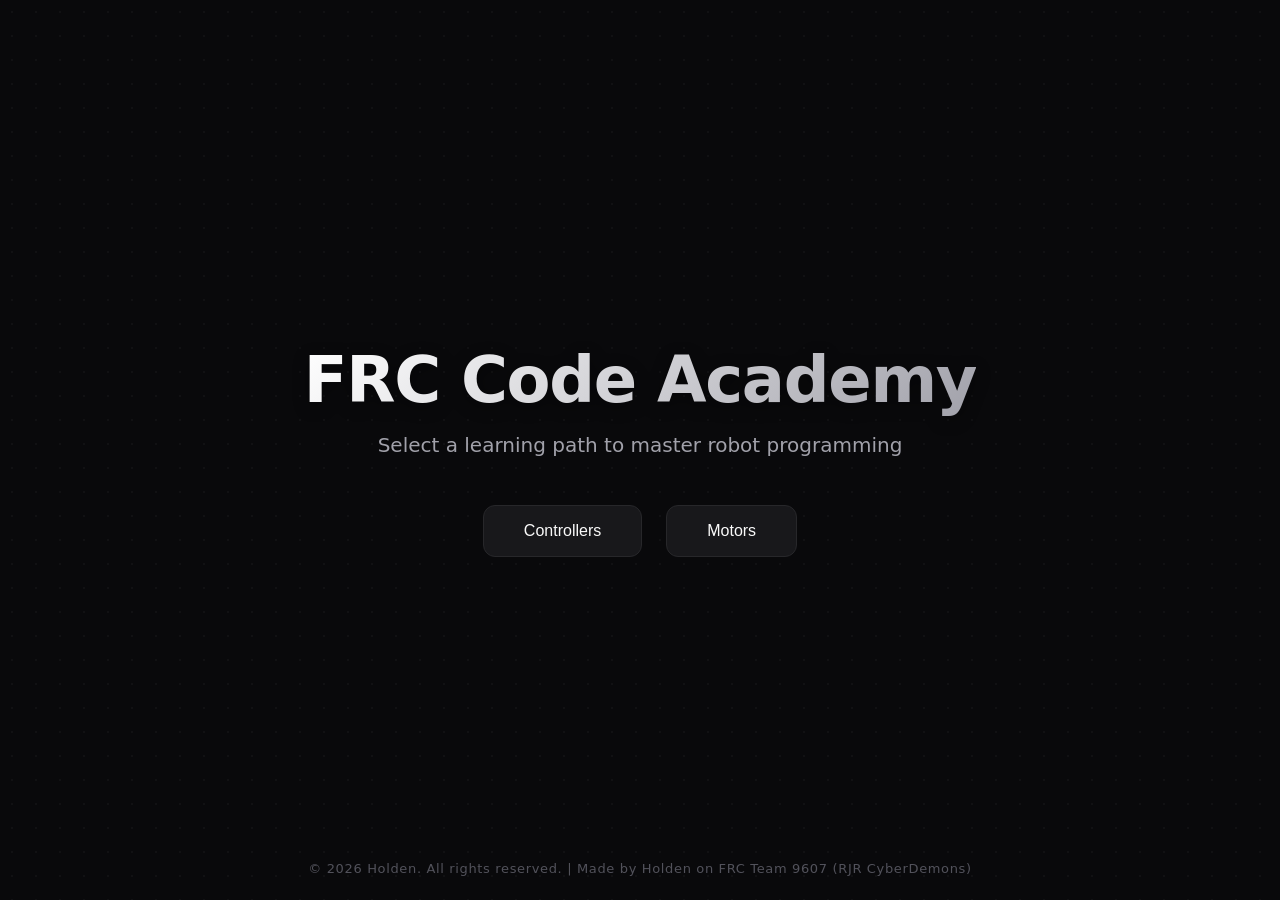
<file: docs/index.html>
<!DOCTYPE html>
<html lang="en">
<head>
    <meta charset="UTF-8">
    <meta name="viewport" content="width=device-width, initial-scale=1.0">
    <title>FRC Code Academy</title>
    <style>
        :root {
            --bg-main: #09090b;
            --bg-panel: #18181b;
            --bg-editor: #000000;
            --border-color: #27272a;
            --border-hover: #3f3f46;
            --accent-primary: #3b82f6;
            --accent-primary-hover: #2563eb;
            --accent-secondary: #eab308;
            --text-primary: #fafafa;
            --text-secondary: #a1a1aa;
            --text-code: #e4e4e7;
            --success: #22c55e;
            --error: #ef4444;
            --radius-lg: 16px;
            --radius-md: 12px;
            --radius-sm: 8px;
            --shadow-glow: 0 0 20px rgba(59, 130, 246, 0.15);
            --shadow-panel: 0 10px 15px -3px rgba(0, 0, 0, 0.5), 0 4px 6px -4px rgba(0, 0, 0, 0.5);
            --transition-fast: 0.15s ease-in-out;
            --transition-bounce: 0.4s cubic-bezier(0.175, 0.885, 0.32, 1.275);
        }

        * {
            margin: 0;
            padding: 0;
            box-sizing: border-box;
        }

        body {
            font-family: "Inter", "Segoe UI", system-ui, -apple-system, sans-serif;
            background: var(--bg-main);
            color: var(--text-primary);
            height: 100vh;
            overflow: hidden;
            position: relative;
            background-image: radial-gradient(circle at center, rgba(255,255,255,0.03) 1px, transparent 1px);
            background-size: 24px 24px;
        }

        ::-webkit-scrollbar {
            width: 8px;
            height: 8px;
        }
        ::-webkit-scrollbar-track {
            background: transparent;
        }
        ::-webkit-scrollbar-thumb {
            background: #3f3f46;
            border-radius: 10px;
        }
        ::-webkit-scrollbar-thumb:hover {
            background: #52525b;
        }

        h1, h2, h3 {
            letter-spacing: -0.02em;
        }

        .btn {
            background: var(--bg-panel);
            color: var(--text-primary);
            border: 1px solid var(--border-color);
            border-radius: var(--radius-sm);
            padding: 12px 24px;
            font-size: 14px;
            font-weight: 500;
            cursor: pointer;
            transition: all var(--transition-fast);
            display: inline-flex;
            align-items: center;
            justify-content: center;
            gap: 8px;
        }

        .btn:hover:not(:disabled) {
            background: #27272a;
            border-color: var(--border-hover);
            transform: translateY(-1px);
            box-shadow: 0 4px 12px rgba(0,0,0,0.2);
        }

        .btn:active:not(:disabled) {
            transform: translateY(0);
        }

        .btn:disabled {
            opacity: 0.4;
            cursor: not-allowed;
        }

        #checkBtn, #doItMyselfBtn, #startControllerBtn, #neoBtn, #krakenBtn, #cimBtn, #guidedModeBtn, #unguidedModeBtn, #guidedNextBtn {
            background: var(--accent-primary);
            color: white;
            border: none;
            font-weight: 600;
        }
        #checkBtn:hover:not(:disabled), #doItMyselfBtn:hover:not(:disabled), 
        #startControllerBtn:hover, #neoBtn:hover, #krakenBtn:hover, #cimBtn:hover,
        #guidedModeBtn:hover, #unguidedModeBtn:hover, #guidedNextBtn:hover {
            background: var(--accent-primary-hover);
            box-shadow: var(--shadow-glow);
        }

        .menu-view {
            display: flex;
            flex-direction: column;
            align-items: center;
            justify-content: center;
            height: 100%;
            width: 100%;
            text-align: center;
            animation: fadeIn 0.5s ease-out;
        }

        .menu-view h1 {
            font-size: 64px;
            font-weight: 800;
            background: linear-gradient(135deg, #ffffff 0%, #a1a1aa 100%);
            -webkit-background-clip: text;
            -webkit-text-fill-color: transparent;
            margin-bottom: 16px;
            filter: drop-shadow(0 4px 8px rgba(0,0,0,0.4));
        }

        .menu-view p {
            font-size: 20px;
            margin-bottom: 48px;
            color: var(--text-secondary);
            font-weight: 400;
        }

        .menu-buttons {
            display: flex;
            gap: 24px;
        }

        .menu-buttons .btn {
            font-size: 16px;
            padding: 16px 40px;
            border-radius: var(--radius-md);
            background: var(--bg-panel);
            border: 1px solid var(--border-color);
        }

        .menu-buttons .btn:hover {
            border-color: var(--accent-primary);
            color: var(--accent-primary);
        }

        .footer-credits {
            position: absolute;
            bottom: 24px;
            width: 100%;
            text-align: center;
            color: #52525b;
            font-size: 13px;
            pointer-events: none;
            letter-spacing: 0.05em;
        }

        .teaching-view {
            display: none;
            flex-direction: column;
            height: 100%;
            width: 100%;
            animation: fadeIn 0.3s ease-out;
        }

        .top-bar {
            display: flex;
            justify-content: space-between;
            align-items: center;
            padding: 16px 24px;
            background: rgba(24, 24, 27, 0.7);
            backdrop-filter: blur(12px);
            border-bottom: 1px solid var(--border-color);
            z-index: 10;
        }

        .main-split {
            display: flex;
            flex: 1;
            gap: 20px;
            padding: 20px;
            overflow: hidden;
            max-width: 1600px;
            margin: 0 auto;
            width: 100%;
        }

        .editor-panel, .instructions-panel {
            background: var(--bg-panel);
            border-radius: var(--radius-lg);
            border: 1px solid var(--border-color);
            display: flex;
            flex-direction: column;
            overflow: hidden;
            box-shadow: var(--shadow-panel);
            position: relative;
        }

        .editor-panel { flex: 6.5; }
        .instructions-panel { flex: 3.5; }

        .panel-header {
            padding: 16px 20px;
            background: rgba(255, 255, 255, 0.02);
            border-bottom: 1px solid var(--border-color);
            font-weight: 600;
            color: var(--text-primary);
            font-size: 14px;
            display: flex;
            align-items: center;
            gap: 8px;
        }

        .panel-header::before {
            content: "";
            display: block;
            width: 8px;
            height: 8px;
            border-radius: 50%;
            background: var(--accent-secondary);
        }

        textarea {
            flex: 1;
            background: var(--bg-editor);
            color: var(--text-code);
            font-family: "JetBrains Mono", "Fira Code", "Consolas", monospace;
            font-size: 15px;
            line-height: 1.6;
            padding: 20px;
            border: none;
            resize: none;
            outline: none;
            transition: background 0.3s;
        }
        
        textarea:focus {
            background: #050505;
        }

        .guided-popup {
            position: absolute;
            bottom: 60px;
            right: 20px;
            width: 360px;
            max-width: calc(100% - 40px);
            background: var(--bg-panel);
            border: 1px solid var(--accent-primary);
            border-radius: var(--radius-md);
            padding: 16px;
            box-shadow: var(--shadow-glow);
            z-index: 100;
            display: none;
            flex-direction: column;
            gap: 12px;
            animation: slideUp 0.3s ease-out;
        }

        .guided-header {
            font-weight: 600;
            color: var(--accent-primary);
            font-size: 14px;
            display: flex;
            justify-content: space-between;
            align-items: center;
        }

        .guided-text {
            color: var(--text-primary);
            font-size: 14px;
            line-height: 1.5;
            overflow-wrap: break-word;
            word-break: break-word;
        }

        .guided-text span {
            display: block;
            width: 100%;
            font-family: "JetBrains Mono", monospace !important;
            background: rgba(0, 0, 0, 0.3);
            padding: 8px 12px;
            border-radius: var(--radius-sm);
            margin-top: 8px;
            border: 1px solid var(--border-color);
            white-space: pre-wrap;
            word-break: break-all;
        }

        .editor-actions {
            padding: 12px 20px;
            text-align: right;
            background: var(--bg-panel);
            border-top: 1px solid var(--border-color);
            z-index: 10;
        }

        .instructions-area {
            flex: 1;
            padding: 24px;
            overflow-y: auto;
            background: var(--bg-panel);
            font-size: 15px;
            line-height: 1.7;
            color: var(--text-secondary);
            display: flex;
            flex-direction: column;
        }

        .instructions-area h2 {
            color: var(--text-primary);
            margin-bottom: 8px;
        }

        .button-group {
            padding: 20px;
            display: none;
            flex-direction: column;
            gap: 12px;
            background: rgba(0,0,0,0.2);
            border-top: 1px solid var(--border-color);
        }

        .button-group .btn {
            padding: 14px;
            font-size: 15px;
        }

        .feedback {
            padding: 12px 20px;
            color: var(--accent-secondary);
            background: var(--bg-panel);
            border-top: 1px solid var(--border-color);
            font-size: 13px;
            font-weight: 500;
            text-align: center;
        }

        .modal {
            display: none;
            position: fixed;
            top: 0; left: 0;
            width: 100%; height: 100%;
            background: rgba(0,0,0,0.6);
            backdrop-filter: blur(8px);
            justify-content: center;
            align-items: center;
            z-index: 1000;
            animation: fadeIn 0.2s ease-out;
        }

        .modal-content {
            background: var(--bg-panel);
            border: 1px solid var(--border-color);
            border-radius: var(--radius-lg);
            width: 1000px;
            max-width: 95vw;
            max-height: 85vh;
            display: flex;
            flex-direction: column;
            box-shadow: 0 25px 50px -12px rgba(0, 0, 0, 0.7);
            overflow: hidden;
            animation: slideUp 0.3s var(--transition-bounce);
        }

        .modal-header {
            padding: 24px;
            background: rgba(255,255,255,0.02);
            border-bottom: 1px solid var(--border-color);
            display: flex;
            flex-direction: column;
            position: relative;
        }

        .modal-header .title {
            color: var(--text-primary);
            font-weight: 700;
            font-size: 20px;
        }

        .modal-header .subtitle {
            color: var(--text-secondary);
            font-size: 14px;
            margin-top: 6px;
        }

        .close-btn {
            position: absolute;
            top: 24px;
            right: 24px;
            background: none;
            border: none;
            color: var(--text-secondary);
            font-size: 24px;
            cursor: pointer;
            line-height: 1;
            transition: color 0.2s;
        }

        .close-btn:hover {
            color: var(--error);
        }

        .modal-split {
            display: flex;
            flex-direction: row;
            flex: 1;
            overflow: hidden;
        }

        .modal-left-col {
            flex: 7;
            display: flex;
            flex-direction: column;
            overflow: hidden;
            background: var(--bg-editor);
        }

        .modal-code-area {
            flex: 1;
            padding: 24px;
            font-family: "JetBrains Mono", "Fira Code", "Consolas", monospace;
            font-size: 14px;
            line-height: 1.7;
            overflow-y: auto;
            white-space: pre-wrap;
            color: var(--text-code);
        }

        .modal-review-panel {
            flex: 3;
            padding: 24px;
            display: flex;
            flex-direction: column;
            border-left: 1px solid var(--border-color);
            background: var(--bg-panel);
        }

        .review-title {
            color: var(--text-primary);
            font-size: 16px;
            font-weight: 600;
            margin-bottom: 24px;
        }

        .color-key-label {
            font-weight: 600;
            color: var(--text-secondary);
            margin-bottom: 16px;
            font-size: 13px;
            text-transform: uppercase;
            letter-spacing: 0.05em;
        }

        .color-key-item {
            margin-bottom: 12px;
            font-size: 14px;
            color: var(--text-primary);
            display: flex;
            align-items: center;
            background: rgba(255,255,255,0.03);
            padding: 8px 12px;
            border-radius: var(--radius-sm);
            border: 1px solid rgba(255,255,255,0.05);
        }

        .color-icon {
            display: inline-block;
            width: 20px;
            text-align: center;
            margin-right: 12px;
            font-weight: bold;
            font-size: 16px;
        }

        .hl-green { color: var(--success); }
        .hl-red { color: var(--error); }
        .hl-blue { color: var(--text-secondary); font-style: italic; }

        .success-box {
            display: none;
            margin: 0;
            padding: 20px;
            background: rgba(34, 197, 94, 0.1);
            border-top: 1px solid rgba(34, 197, 94, 0.2);
            text-align: center;
        }

        .success-box.active {
            display: block;
            animation: slideUp 0.3s ease;
        }

        .api-container {
            display: flex;
            flex-direction: column;
            gap: 20px;
            padding: 4px;
        }

        .api-tabs {
            display: flex;
            gap: 8px;
            border-bottom: 1px solid var(--border-color);
            padding-bottom: 12px;
        }

        .api-tab-btn {
            background: transparent;
            border: none;
            color: var(--text-secondary);
            font-size: 14px;
            font-weight: 600;
            padding: 8px 16px;
            cursor: pointer;
            border-radius: var(--radius-sm);
            transition: all var(--transition-fast);
        }

        .api-tab-btn:hover {
            color: var(--text-primary);
            background: rgba(255, 255, 255, 0.04);
        }

        .api-tab-btn.active {
            color: var(--accent-primary);
            background: rgba(59, 130, 246, 0.1);
        }

        .api-panel {
            display: none;
            flex-direction: column;
            gap: 16px;
            animation: fadeIn 0.25s ease-out;
        }

        .api-panel.active {
            display: flex;
        }

        .api-card {
            background: rgba(255, 255, 255, 0.02);
            border: 1px solid var(--border-color);
            border-radius: var(--radius-md);
            padding: 16px;
            transition: border-color var(--transition-fast);
        }

        .api-card:hover {
            border-color: #333338;
        }

        .api-card-title {
            display: flex;
            align-items: center;
            justify-content: space-between;
            margin-bottom: 12px;
        }

        .api-namespace {
            font-family: "JetBrains Mono", monospace;
            font-size: 15px;
            font-weight: 700;
            color: var(--text-primary);
        }

        .api-badge {
            font-size: 11px;
            font-weight: 700;
            text-transform: uppercase;
            letter-spacing: 0.05em;
            padding: 4px 8px;
            border-radius: 4px;
        }

        .badge-core { background: rgba(59, 130, 246, 0.15); color: #60a5fa; }
        .badge-rev { background: rgba(234, 179, 8, 0.15); color: #facc15; }
        .badge-ctre { background: rgba(168, 85, 247, 0.15); color: #c084fc; }
        .badge-misc { background: rgba(14, 165, 233, 0.15); color: #38bdf8; }

        .api-class-list {
            display: flex;
            flex-direction: column;
            gap: 8px;
            list-style: none;
        }

        .api-class-item {
            display: flex;
            align-items: baseline;
            gap: 12px;
            font-size: 14px;
        }

        .api-class-name {
            font-family: "JetBrains Mono", monospace;
            color: var(--accent-primary);
            background: rgba(59, 130, 246, 0.06);
            padding: 2px 6px;
            border-radius: 4px;
            font-size: 13px;
            font-weight: 500;
            white-space: nowrap;
        }

        .api-class-desc {
            color: var(--text-secondary);
            line-height: 1.4;
        }

        @keyframes fadeIn {
            from { opacity: 0; }
            to { opacity: 1; }
        }
        
        @keyframes slideUp {
            from { opacity: 0; transform: translateY(20px); }
            to { opacity: 1; transform: translateY(0); }
        }
    </style>
</head>
<body>
<div id="mainMenu" class="menu-view">
    <h1>FRC Code Academy</h1>
    <p>Select a learning path to master robot programming</p>
    <div class="menu-buttons">
        <button id="menuControllersBtn" class="btn">Controllers</button>
        <button id="menuMotorsBtn" class="btn">Motors</button>
    </div>
    <div class="footer-credits">
        &copy; 2026 Holden. All rights reserved. | Made by Holden on FRC Team 9607 (RJR CyberDemons)
    </div>
</div>

<div id="teachingView" class="teaching-view">
    <div class="top-bar">
        <button id="mainMenuBtn" class="btn">
            <svg width="16" height="16" viewBox="0 0 24 24" fill="none" stroke="currentColor" stroke-width="2"><path d="M19 12H5M12 19l-7-7 7-7"/></svg>
            Main Menu
        </button>
        <button id="libsBtn" class="btn">
            <svg width="16" height="16" viewBox="0 0 24 24" fill="none" stroke="currentColor" stroke-width="2"><path d="M4 19.5v-15A2.5 2.5 0 0 1 6.5 2H20v20H6.5a2.5 2.5 0 0 1 0-5H20"/></svg>
            API Libraries
        </button>
    </div>
    <div class="main-split">
        <div class="editor-panel">
            <div class="panel-header">Workspace</div>
            <textarea id="codeEditor" spellcheck="false"></textarea>
            
            <div id="guidedPopup" class="guided-popup">
                <div class="guided-header">
                    <span>Guided Step <span id="guidedStepCount">1/3</span></span>
                    <button id="closeGuidedBtn" style="background: none; border: none; color: var(--text-secondary); cursor: pointer; font-size: 16px;">&times;</button>
                </div>
                <div id="guidedText" class="guided-text">Instruction here.</div>
                <button id="guidedNextBtn" class="btn">Next Step</button>
            </div>

            <div class="editor-actions">
                <button id="resetSkeletonBtn" class="btn">
                    <svg width="14" height="14" viewBox="0 0 24 24" fill="none" stroke="currentColor" stroke-width="2"><path d="M3 12a9 9 0 1 0 9-9 9.75 9.75 0 0 0-6.74 2.74L3 8"/><path d="M3 3v5h5"/></svg>
                    Reset Code
                </button>
            </div>
        </div>
        <div class="instructions-panel">
            <div class="panel-header" id="categoryTitle">Learning Guide</div>
            <div id="instructionsArea" class="instructions-area"></div>
            <div class="button-group" id="actionButtonGroup">
                <button id="doItMyselfBtn" class="btn">Start Coding</button>
                <button id="checkBtn" class="btn" disabled>Verify Code</button>
                <button id="solutionBtn" class="btn" disabled>View Solution</button>
            </div>
            <div id="feedbackLabel" class="feedback">Choose a lesson from the menu above.</div>
        </div>
    </div>
</div>

<div id="modal" class="modal">
    <div class="modal-content">
        <div class="modal-header">
            <span class="title" id="modalMainTitle">CODE REVIEW</span>
            <span id="modalSubtitle" class="subtitle">Lesson Review</span>
            <button class="close-btn" id="modalCloseBtn">×</button>
        </div>
        <div class="modal-split">
            <div class="modal-left-col">
                <div id="modalCodeArea" class="modal-code-area"></div>
                <div id="successBox" class="success-box"></div>
            </div>
            <div id="modalReviewPanel" class="modal-review-panel">
                <div class="review-title">Diagnostics</div>
                <div class="color-key-label">Syntax Legend</div>
                <div class="color-key-item"><span class="color-icon hl-green">✓</span> <span>Correct Code</span></div>
                <div class="color-key-item"><span class="color-icon hl-red">✕</span> <span>Errors / Missing</span></div>
                <div class="color-key-item"><span class="color-icon hl-blue">/</span> <span>Comments</span></div>
            </div>
        </div>
    </div>
</div>

<script>
    let selectedCategory = null;      
    let selectedMotor = null;         
    let selectedMotorLesson = null;
    let isGuidedMode = false;
    let currentGuidedStep = 0;
    let guidedSteps = [];
    
    let editor = document.getElementById("codeEditor");
    let editorEditable = false;
    let historyStack = [];

    const mainMenuDiv = document.getElementById("mainMenu");
    const teachingViewDiv = document.getElementById("teachingView");
    
    const mainMenuBtn = document.getElementById("mainMenuBtn");
    const libsBtn = document.getElementById("libsBtn");
    const resetSkeletonBtn = document.getElementById("resetSkeletonBtn");
    const doItMyselfBtn = document.getElementById("doItMyselfBtn");
    const checkBtn = document.getElementById("checkBtn");
    const solutionBtn = document.getElementById("solutionBtn");
    const menuControllersBtn = document.getElementById("menuControllersBtn");
    const menuMotorsBtn = document.getElementById("menuMotorsBtn");
    const modalCloseBtn = document.getElementById("modalCloseBtn");
    const guidedPopup = document.getElementById("guidedPopup");
    const closeGuidedBtn = document.getElementById("closeGuidedBtn");
    const guidedNextBtn = document.getElementById("guidedNextBtn");
    
    const categoryTitle = document.getElementById("categoryTitle");
    const instructionsArea = document.getElementById("instructionsArea");
    const actionButtonGroup = document.getElementById("actionButtonGroup");
    const feedbackLabel = document.getElementById("feedbackLabel");
    const modal = document.getElementById("modal");
    const modalMainTitle = document.getElementById("modalMainTitle");
    const modalSubtitle = document.getElementById("modalSubtitle");
    const modalCodeArea = document.getElementById("modalCodeArea");
    const modalReviewPanel = document.getElementById("modalReviewPanel");
    const successBox = document.getElementById("successBox");

    function showTeachingView() {
        mainMenuDiv.style.display = "none";
        teachingViewDiv.style.display = "flex";
        editor.value = "";
        editor.readOnly = true;
        editorEditable = false;
        categoryTitle.innerText = "Learning Guide";
        instructionsArea.innerHTML = "";
        actionButtonGroup.style.display = "none";
        guidedPopup.style.display = "none";
        doItMyselfBtn.disabled = true;
        checkBtn.disabled = true;
        solutionBtn.disabled = true;
        resetSkeletonBtn.disabled = true;
        feedbackLabel.innerText = "Choose a lesson from the menu above.";
    }

    function showMainMenu() {
        mainMenuDiv.style.display = "flex";
        teachingViewDiv.style.display = "none";
        selectedCategory = null;
        selectedMotor = null;
        selectedMotorLesson = null;
        guidedPopup.style.display = "none";
        historyStack = [];
        if (editor) editor.readOnly = true;
    }

    function showControllersLessonMenu() {
        historyStack.push("controllersLessonMenu");
        instructionsArea.innerHTML = `
            <div style="display: flex; flex-direction: column; align-items: center; justify-content: center; flex: 1;">
                <h2 style="color: var(--text-primary); margin-bottom: 8px;">Controllers Lesson</h2>
                <p style="text-align: center; color: var(--text-secondary); margin-bottom: 24px;">Learn how to define a CommandXboxController in your robot code.</p>
                <button class="btn" id="startControllerBtn">Select Lesson</button>
            </div>
        `;
        actionButtonGroup.style.display = "none";
        categoryTitle.innerText = "Select Lesson";
        document.getElementById("startControllerBtn")?.addEventListener("click", () => {
            selectedMotorLesson = "ControllersBasic";
            showLessonTypeMenu();
        });
    }

    function showMotorTypeMenu() {
        historyStack.push("motorTypeMenu");
        instructionsArea.innerHTML = `
            <div style="display: flex; flex-direction: column; align-items: center; justify-content: center; flex: 1;">
                <h2 style="color: var(--text-primary); margin-bottom: 24px;">Select Motor Type</h2>
                <div style="display: flex; flex-direction: column; gap: 16px; width: 100%; max-width: 250px;">
                    <button class="btn" id="neoBtn">NEO Motor (REV)</button>
                    <button class="btn" id="krakenBtn">Kraken Motor (CTRE)</button>
                    <button class="btn" id="cimBtn">CIM Motor (PWMSparkMax)</button>
                </div>
            </div>
        `;
        actionButtonGroup.style.display = "none";
        categoryTitle.innerText = "Select Motor";
        document.getElementById("neoBtn")?.addEventListener("click", () => { selectedMotor = "NEO"; showMotorLessonMenu(); });
        document.getElementById("krakenBtn")?.addEventListener("click", () => { selectedMotor = "Kraken"; showMotorLessonMenu(); });
        document.getElementById("cimBtn")?.addEventListener("click", () => { selectedMotor = "CIM"; showMotorLessonMenu(); });
    }

    function showMotorLessonMenu() {
        historyStack.push("motorLessonMenu");
        instructionsArea.innerHTML = `
            <div style="display: flex; flex-direction: column; align-items: center; justify-content: center; flex: 1;">
                <h2 style="color: var(--text-primary); margin-bottom: 8px;">Select Motor Lesson</h2>
                <p style="margin-bottom: 24px; color: var(--accent-secondary); font-size: 13px; font-weight: 600; text-transform: uppercase;">Target: ${selectedMotor}</p>
                <div style="display: flex; flex-direction: column; gap: 12px; width: 100%;">
                    <button class="btn" id="defineLesson">1. Define a Motor</button>
                    <button class="btn" id="activateLesson">2. Activate a Single Motor</button>
                    <button class="btn" id="tankLesson">3. 2 Motor Tank Drive (Arcade)</button>
                    <button class="btn" id="tank4Lesson">4. 4 Motor Tank Drive (Arcade)</button>
                </div>
            </div>
        `;
        actionButtonGroup.style.display = "none";
        categoryTitle.innerText = "Select Lesson";
        
        document.getElementById("defineLesson")?.addEventListener("click", () => { selectedMotorLesson = "Define"; showLessonTypeMenu(); });
        document.getElementById("activateLesson")?.addEventListener("click", () => { selectedMotorLesson = "Activate"; showLessonTypeMenu(); });
        document.getElementById("tankLesson")?.addEventListener("click", () => { selectedMotorLesson = "Tank"; showLessonTypeMenu(); });
        document.getElementById("tank4Lesson")?.addEventListener("click", () => { selectedMotorLesson = "Tank4"; showLessonTypeMenu(); });
    }

    function showLessonTypeMenu() {
        historyStack.push("lessonTypeMenu");
        instructionsArea.innerHTML = `
            <div style="display: flex; flex-direction: column; align-items: center; justify-content: center; flex: 1;">
                <h2 style="color: var(--text-primary); margin-bottom: 24px;">Select Lesson Type</h2>
                <div style="display: flex; flex-direction: column; gap: 16px; width: 100%; max-width: 250px;">
                    <button class="btn" id="guidedModeBtn">Guided Lesson</button>
                    <button class="btn" id="unguidedModeBtn">Unguided Lesson</button>
                </div>
            </div>
        `;
        actionButtonGroup.style.display = "none";
        categoryTitle.innerText = "Select Type";
        
        document.getElementById("guidedModeBtn")?.addEventListener("click", () => { 
            isGuidedMode = true; 
            startSelectedLesson(); 
        });
        document.getElementById("unguidedModeBtn")?.addEventListener("click", () => { 
            isGuidedMode = false; 
            startSelectedLesson(); 
        });
    }

    function startSelectedLesson() {
        if (selectedCategory === "Controllers") {
            startControllersLesson();
        } else {
            startMotorLesson();
        }
    }

    function getGuidedSteps() {
        if (selectedCategory === "Controllers") {
            return [
                "Step 1: Import the CommandXboxController class from WPILib.<br><br><span>import edu.wpi.first.wpilibj2.command.CommandXboxController;</span>",
                "Step 2: Declare a private final CommandXboxController named \"driverController\" on port 0.<br><br><span>private final CommandXboxController driverController = new CommandXboxController(0);</span>",
                "Step 3: Declare another CommandXboxController named \"operatorController\" on port 1.<br><br><span>private final CommandXboxController operatorController = new CommandXboxController(1);</span>",
                "Step 4: Click \"Verify Code\" when finished!"
            ];
        } else if (selectedCategory === "Motors") {
            const isNEO = selectedMotor === "NEO";
            const isCIM = selectedMotor === "CIM";
            if (selectedMotorLesson === "Define") {
                let step1Hint = isNEO ? "import com.revrobotics.spark.SparkMax;\nimport com.revrobotics.spark.SparkLowLevel.MotorType;" : (isCIM ? "import edu.wpi.first.wpilibj.motorcontrol.PWMSparkMax;" : "import com.ctre.phoenix6.hardware.TalonFX;");
                let step2Hint = isNEO ? "private final SparkMax m_motor..." : (isCIM ? "private final PWMSparkMax m_motor..." : "private final TalonFX m_motor...");
                let step3Hint = isNEO ? "... = new SparkMax(1, MotorType.kBrushless);" : (isCIM ? "... = new PWMSparkMax(0);" : "... = new TalonFX(1, \"DINO\");");
                let finalId = isCIM ? "PWM port 0" : "CAN ID 1";
                return [
                    "Step 1: Import the proper hardware class for your selected motor.<br><br><span>" + step1Hint + "</span>",
                    "Step 2: Inside the Robot class, declare a private final motor object.<br><br><span>" + step2Hint + "</span>",
                    "Step 3: Instantiate the object, assigning it " + finalId + ".<br><br><span>" + step3Hint + "</span>",
                    "Step 4: Click \"Verify Code\" to check your syntax!"
                ];
            } else if (selectedMotorLesson === "Activate") {
                let step1Hint = isNEO ? "private final SparkMax m_motor = new SparkMax(1, MotorType.kBrushless);" : (isCIM ? "private final PWMSparkMax m_motor = new PWMSparkMax(0);" : "private final TalonFX m_motor = new TalonFX(1, \"DINO\");");
                let step3Hint = (isNEO || isCIM) ? "m_motor.set(0.5); // inside RunCommand" : "m_motor.setControl(new DutyCycleOut(0.5)); // inside RunCommand";
                return [
                    "Step 1: Declare your motor hardware object at the top of the class.<br><br><span>" + step1Hint + "</span>",
                    "Step 2: Inside robotInit(), bind operatorController button B using .whileTrue() and .onFalse().<br><br><span>operatorController.b().whileTrue(...).onFalse(...)</span>",
                    "Step 3: Set motor speed to 0.5 when held, and 0.0 when released.<br><br><span>" + step3Hint + "</span>",
                    "Step 4: Click \"Verify Code\" to check your implementation!"
                ];
            } else if (selectedMotorLesson === "Tank") {
                let step1Hint = isNEO ? "private final SparkMax m_leftMotor..." : (isCIM ? "private final PWMSparkMax m_leftMotor..." : "private final TalonFX m_leftMotor...");
                let step2Hint = isNEO ? "SparkMaxConfig rightConfig = new SparkMaxConfig();\nrightConfig.inverted(true);\nm_rightMotor.configure(rightConfig, ResetMode.kResetSafeParameters, PersistMode.kPersistParameters);" : (isCIM ? "m_rightMotor.setInverted(true);" : "var rightConfig = new MotorOutputConfigs();\nrightConfig.Inverted = InvertedValue.Clockwise_Positive;\nm_rightMotor.getConfigurator().apply(rightConfig);");
                let step5Hint = (isNEO || isCIM) ? "m_leftMotor.set(leftSpeed);" : "m_leftMotor.setControl(new DutyCycleOut(leftSpeed));";
                return [
                    "Step 1: Declare your left and right motor objects at the top.<br><br><span>" + step1Hint + "</span>",
                    "Step 2: In robotInit(), configure the right motor to be inverted.<br><br><span>" + step2Hint + "</span>",
                    "Step 3: In teleopPeriodic(), read leftY and leftX inputs from the driverController.<br><br><span>double forward = -driverController.getLeftY();</span>",
                    "Step 4: Calculate leftSpeed and rightSpeed, then use MathUtil.clamp to keep them bound between -1.0 and 1.0.<br><br><span>leftSpeed = MathUtil.clamp(leftSpeed, -1.0, 1.0);</span>",
                    "Step 5: Apply the calculated speeds to the respective motors.<br><br><span>" + step5Hint + "</span>"
                ];
            } else if (selectedMotorLesson === "Tank4") {
                let step2Hint = isNEO ? "SparkMaxConfig leftFollowConfig = new SparkMaxConfig();\nleftFollowConfig.follow(m_leftLead);\nm_leftFollow.configure(leftFollowConfig, ResetMode.kResetSafeParameters, PersistMode.kPersistParameters);" : (isCIM ? "m_leftLead.addFollower(m_leftFollow);" : "m_leftFollow.setControl(new Follower(m_leftLead.getDeviceID(), false));");
                let step3Hint = isNEO ? "SparkMaxConfig rightLeadConfig = new SparkMaxConfig();\nrightLeadConfig.inverted(true);\nm_rightLead.configure(rightLeadConfig, ResetMode.kResetSafeParameters, PersistMode.kPersistParameters);" : (isCIM ? "m_rightLead.setInverted(true);" : "var rightConfig = new MotorOutputConfigs();\nrightConfig.Inverted = InvertedValue.Clockwise_Positive;\nm_rightLead.getConfigurator().apply(rightConfig);");
                let step4Hint = "m_robotDrive = new DifferentialDrive(m_leftLead, m_rightLead);";
                return [
                    "Step 1: Declare 2 left motors and 2 right motors at the top.<br><br><span>private static final int kLeftLeadPort = 0;</span>",
                    "Step 2: In robotInit(), set the follower motors to strictly follow the lead motors.<br><br><span>" + step2Hint + "</span>",
                    "Step 3: Invert the right side motors so the robot drives straight rather than spinning.<br><br><span>" + step3Hint + "</span>",
                    "Step 4: Pass the lead motors into a DifferentialDrive object.<br><br><span>" + step4Hint + "</span>",
                    "Step 5: Pass arcade drive inputs to the differential drive inside teleopPeriodic().<br><br><span>m_robotDrive.arcadeDrive(-m_controller.getLeftY(), m_controller.getLeftX());</span>"
                ];
            }
        }
        return ["Follow the lesson instructions to complete the code!"];
    }

    function updateGuidedPopup() {
        if (currentGuidedStep < guidedSteps.length) {
            document.getElementById("guidedStepCount").innerText = (currentGuidedStep + 1) + " / " + guidedSteps.length;
            document.getElementById("guidedText").innerHTML = guidedSteps[currentGuidedStep];
            
            if (currentGuidedStep === guidedSteps.length - 1) {
                document.getElementById("guidedNextBtn").innerText = "Finish Guide";
            } else {
                document.getElementById("guidedNextBtn").innerText = "Next Step";
            }
        } else {
            guidedPopup.style.display = "none";
        }
    }

    guidedNextBtn.addEventListener("click", () => {
        currentGuidedStep++;
        updateGuidedPopup();
    });

    closeGuidedBtn.addEventListener("click", () => {
        guidedPopup.style.display = "none";
    });

    function startControllersLesson() {
        historyStack.push("controllersLessonMenu");
        categoryTitle.innerText = "Controllers | Define Xbox Controllers";
        editor.value = getControllersSolution();
        editor.readOnly = true;
        editorEditable = false;
        
        let typeBadge = isGuidedMode ? "<span style=\"color: var(--accent-primary); font-weight: bold;\">[GUIDED]</span>" : "<span style=\"color: var(--text-secondary);\">[UNGUIDED]</span>";
        
        instructionsArea.innerHTML = "<div><h3 style=\"color: var(--text-primary); margin-bottom: 12px;\">Task Requirements " + typeBadge + "</h3><p>Add two CommandXboxController variables to the Robot class.</p><br><p><strong>Name them:</strong></p><ul style=\"margin-left: 20px; margin-top: 8px;\"><li>driverController (port 0)</li><li>operatorController (port 1)</li></ul><br><p style=\"color: var(--accent-primary); font-weight: 500;\">Press \"Start Coding\", then write the declarations.</p></div>";
        actionButtonGroup.style.display = "flex";
        doItMyselfBtn.disabled = false;
        checkBtn.disabled = true;
        solutionBtn.disabled = true;
        resetSkeletonBtn.disabled = true;
        feedbackLabel.innerText = "Press \"Start Coding\" to begin.";
    }

    function startMotorLesson() {
        historyStack.push("motorLessonMenu");
        let lessonName = "";
        if (selectedMotorLesson === "Define") lessonName = "Define a Motor";
        else if (selectedMotorLesson === "Activate") lessonName = "Activate Single Motor";
        else if (selectedMotorLesson === "Tank") lessonName = "2 Motor Tank Drive (Arcade)";
        else lessonName = "4 Motor Tank Drive (Arcade)";
        
        categoryTitle.innerText = selectedMotor + " | " + lessonName;
        editor.value = getMotorSolution();
        editor.readOnly = true;
        editorEditable = false;
        
        const isNEO = selectedMotor === "NEO";
        const isCIM = selectedMotor === "CIM";
        const motorClass = isNEO ? "SparkMax" : (isCIM ? "PWMSparkMax" : "TalonFX");
        let typeBadge = isGuidedMode ? "<span style=\"color: var(--accent-primary); font-weight: bold;\">[GUIDED]</span>" : "<span style=\"color: var(--text-secondary);\">[UNGUIDED]</span>";
        
        let sb = "<div><h3 style=\"color: var(--text-primary); margin-bottom: 12px;\">Task: " + lessonName + " " + typeBadge + "</h3><p>";
        if (selectedMotorLesson === "Define") {
            sb += "Declare and instantiate a <strong>" + motorClass + "</strong> variable inline.<br><br>Name: m_motor<br>" + (isCIM ? "PWM Port: 0" : "CAN ID: 1");
        } else if (selectedMotorLesson === "Activate") {
            sb += "Add motor declaration and bind operatorController button B.<br>Run motor at 0.5 speed when held and stop when released.";
        } else if (selectedMotorLesson === "Tank") {
            sb += "Add left/right motor declarations, configure right motor inversion in robotInit(), and implement arcade drive in teleopPeriodic().<br><br>" + (isCIM ? "Left Port: 0<br>Right Port: 1." : "Left ID: 1<br>Right ID: 2.");
        } else {
            if (isCIM) {
                sb += "Declare 2 left and 2 right PWMSparkMax motors. Use .addFollower() to pair the trailing motors. Configure right-side inversion. Instantiate a DifferentialDrive object with your lead motors and call arcadeDrive() in teleopPeriodic.";
            } else {
                sb += "Declare 2 left and 2 right motors. Configure followers and right-side inversion using the configuration API. Bind arcade drive axes to teleopPeriodic.";
            }
        }
        sb += "</p><br><p style=\"color: var(--accent-primary); font-weight: 500;\">Press \"Start Coding\", then write the missing code.</p></div>";
        instructionsArea.innerHTML = sb;
        
        actionButtonGroup.style.display = "flex";
        doItMyselfBtn.disabled = false;
        checkBtn.disabled = true;
        solutionBtn.disabled = true;
        resetSkeletonBtn.disabled = true;
        feedbackLabel.innerText = "Press \"Start Coding\" to begin.";
    }

    function getControllersSolution() {
        return "import edu.wpi.first.wpilibj.TimedRobot;\nimport edu.wpi.first.wpilibj2.command.CommandXboxController;\n\npublic class Robot extends TimedRobot {\n    private final CommandXboxController driverController = new CommandXboxController(0);\n    private final CommandXboxController operatorController = new CommandXboxController(1);\n\n    @Override\n    public void robotInit() { }\n}\n";
    }

    function getMotorSolution() {
        if (selectedMotorLesson === "Tank4") {
            if (selectedMotor === "CIM") {
                return `import edu.wpi.first.wpilibj.TimedRobot;
import edu.wpi.first.wpilibj.XboxController;
import edu.wpi.first.wpilibj.drive.DifferentialDrive;
import edu.wpi.first.wpilibj.motorcontrol.PWMSparkMax;

public class Robot extends TimedRobot {
  private static final int kLeftLeadPort = 0;
  private static final int kLeftFollowPort = 1;
  private static final int kRightLeadPort = 2;
  private static final int kRightFollowPort = 3;

  private final PWMSparkMax m_leftLead = new PWMSparkMax(kLeftLeadPort);
  private final PWMSparkMax m_leftFollow = new PWMSparkMax(kLeftFollowPort);
  private final PWMSparkMax m_rightLead = new PWMSparkMax(kRightLeadPort);
  private final PWMSparkMax m_rightFollow = new PWMSparkMax(kRightFollowPort);

  private final XboxController m_controller = new XboxController(0);
  private DifferentialDrive m_robotDrive;

  @Override
  public void robotInit() {
    m_leftLead.addFollower(m_leftFollow);
    m_rightLead.addFollower(m_rightFollow);

    m_rightLead.setInverted(true);

    m_robotDrive = new DifferentialDrive(m_leftLead, m_rightLead);
  }

  @Override
  public void teleopPeriodic() {
    m_robotDrive.arcadeDrive(-m_controller.getLeftY(), m_controller.getLeftX());
  }
}`;
            } else if (selectedMotor === "NEO") {
                return `import edu.wpi.first.wpilibj.TimedRobot;
import edu.wpi.first.wpilibj.XboxController;
import edu.wpi.first.wpilibj.drive.DifferentialDrive;
import com.revrobotics.spark.SparkMax;
import com.revrobotics.spark.SparkLowLevel.MotorType;
import com.revrobotics.spark.config.SparkMaxConfig;
import com.revrobotics.spark.SparkBase.ResetMode;
import com.revrobotics.spark.SparkBase.PersistMode;

public class Robot extends TimedRobot {
  private static final int kLeftLeadID = 1;
  private static final int kLeftFollowID = 2;
  private static final int kRightLeadID = 3;
  private static final int kRightFollowID = 4;

  private SparkMax m_leftLead;
  private SparkMax m_leftFollow;
  private SparkMax m_rightLead;
  private SparkMax m_rightFollow;

  private final XboxController m_controller = new XboxController(0);
  private DifferentialDrive m_robotDrive;

  @Override
  public void robotInit() {
    m_leftLead = new SparkMax(kLeftLeadID, MotorType.kBrushless);
    m_leftFollow = new SparkMax(kLeftFollowID, MotorType.kBrushless);
    
    m_rightLead = new SparkMax(kRightLeadID, MotorType.kBrushless);
    m_rightFollow = new SparkMax(kRightFollowID, MotorType.kBrushless);

    SparkMaxConfig leftFollowConfig = new SparkMaxConfig();
    leftFollowConfig.follow(m_leftLead);
    m_leftFollow.configure(leftFollowConfig, ResetMode.kResetSafeParameters, PersistMode.kPersistParameters);

    SparkMaxConfig rightLeadConfig = new SparkMaxConfig();
    rightLeadConfig.inverted(true);
    m_rightLead.configure(rightLeadConfig, ResetMode.kResetSafeParameters, PersistMode.kPersistParameters);

    SparkMaxConfig rightFollowConfig = new SparkMaxConfig();
    rightFollowConfig.follow(m_rightLead);
    m_rightFollow.configure(rightFollowConfig, ResetMode.kResetSafeParameters, PersistMode.kPersistParameters);

    m_robotDrive = new DifferentialDrive(m_leftLead, m_rightLead);
  }

  @Override
  public void teleopPeriodic() {
    m_robotDrive.arcadeDrive(-m_controller.getLeftY(), m_controller.getLeftX());
  }
}`;
            } else {
                return `import edu.wpi.first.wpilibj.TimedRobot;
import edu.wpi.first.wpilibj.XboxController;
import edu.wpi.first.math.MathUtil;
import com.ctre.phoenix6.hardware.TalonFX;
import com.ctre.phoenix6.controls.Follower;
import com.ctre.phoenix6.controls.DutyCycleOut;
import com.ctre.phoenix6.signals.InvertedValue;
import com.ctre.phoenix6.configs.MotorOutputConfigs;

public class Robot extends TimedRobot {
  private static final int kLeftLeadID = 1;
  private static final int kLeftFollowID = 2;
  private static final int kRightLeadID = 3;
  private static final int kRightFollowID = 4;

  private final TalonFX m_leftLead = new TalonFX(kLeftLeadID);
  private final TalonFX m_leftFollow = new TalonFX(kLeftFollowID);
  private final TalonFX m_rightLead = new TalonFX(kRightLeadID);
  private final TalonFX m_rightFollow = new TalonFX(kRightFollowID);

  private final XboxController m_controller = new XboxController(0);

  @Override
  public void robotInit() {
    m_leftFollow.setControl(new Follower(m_leftLead.getDeviceID(), false));
    m_rightFollow.setControl(new Follower(m_rightLead.getDeviceID(), false));

    var rightConfig = new MotorOutputConfigs();
    rightConfig.Inverted = InvertedValue.Clockwise_Positive;
    m_rightLead.getConfigurator().apply(rightConfig);
  }

  @Override
  public void teleopPeriodic() {
    double forward = -m_controller.getLeftY();
    double turn = m_controller.getLeftX();
    double leftSpeed = MathUtil.clamp(forward + turn, -1.0, 1.0);
    double rightSpeed = MathUtil.clamp(forward - turn, -1.0, 1.0);

    m_leftLead.setControl(new DutyCycleOut(leftSpeed));
    m_rightLead.setControl(new DutyCycleOut(rightSpeed));
  }
}`;
            }
        }

        const isNEO = selectedMotor === "NEO";
        const isCIM = selectedMotor === "CIM";
        const motorClass = isNEO ? "SparkMax" : (isCIM ? "PWMSparkMax" : "TalonFX");
        const motorImport = isNEO ? "import com.revrobotics.spark.SparkMax;" : (isCIM ? "import edu.wpi.first.wpilibj.motorcontrol.PWMSparkMax;" : "import com.ctre.phoenix6.hardware.TalonFX;");
        const controlImport = (isNEO || isCIM) ? "" : "import com.ctre.phoenix6.controls.DutyCycleOut;\n";
        const motorParams1 = isNEO ? "(1, MotorType.kBrushless)" : (isCIM ? "(0)" : "(1, \"DINO\")");
        const motorParams2 = isNEO ? "(2, MotorType.kBrushless)" : (isCIM ? "(1)" : "(2, \"DINO\")");
        
        let sol = "import edu.wpi.first.wpilibj.TimedRobot;\nimport edu.wpi.first.wpilibj2.command.CommandXboxController;\n";
        if (selectedMotorLesson === "Activate") sol += "import edu.wpi.first.wpilibj2.command.RunCommand;\nimport edu.wpi.first.wpilibj2.command.InstantCommand;\n";
        else if (selectedMotorLesson === "Tank") sol += "import edu.wpi.first.math.MathUtil;\n";
        
        sol += motorImport + "\n";
        if (!isNEO && !isCIM) sol += controlImport;
        
        if (isNEO && (selectedMotorLesson === "Define" || selectedMotorLesson === "Activate" || selectedMotorLesson === "Tank")) sol += "import com.revrobotics.spark.SparkLowLevel.MotorType;\n";
        
        if (selectedMotorLesson === "Tank") {
            if (isNEO) {
                sol += "import com.revrobotics.spark.config.SparkMaxConfig;\nimport com.revrobotics.spark.SparkBase.ResetMode;\nimport com.revrobotics.spark.SparkBase.PersistMode;\n";
            } else if (!isCIM) {
                sol += "import com.ctre.phoenix6.configs.MotorOutputConfigs;\nimport com.ctre.phoenix6.signals.InvertedValue;\n";
            }
        }
        
        sol += "\npublic class Robot extends TimedRobot {\n";
        
        if (selectedMotorLesson === "Define" || selectedMotorLesson === "Activate") {
            sol += "    private final " + motorClass + " m_motor = new " + motorClass + motorParams1 + ";\n";
        } else {
            sol += "    private final " + motorClass + " m_leftMotor = new " + motorClass + motorParams1 + ";\n";
            sol += "    private final " + motorClass + " m_rightMotor = new " + motorClass + motorParams2 + ";\n";
        }
        sol += "    private final CommandXboxController driverController = new CommandXboxController(0);\n    private final CommandXboxController operatorController = new CommandXboxController(1);\n\n";
        
        if (selectedMotorLesson === "Define") {
            sol += "    @Override\n    public void robotInit() { }\n";
        } else if (selectedMotorLesson === "Activate") {
            sol += "    @Override\n    public void robotInit() {\n        operatorController.b()\n            .whileTrue(new RunCommand(() -> {\n";
            sol += (isNEO || isCIM) ? "                m_motor.set(0.5);\n" : "                m_motor.setControl(new DutyCycleOut(0.5));\n";
            sol += "            }))\n            .onFalse(new InstantCommand(() -> {\n";
            sol += (isNEO || isCIM) ? "                m_motor.set(0.0);\n" : "                m_motor.setControl(new DutyCycleOut(0.0));\n";
            sol += "            }));\n    }\n";
        } else {
            sol += "    @Override\n    public void robotInit() {\n";
            if (isNEO) {
                sol += "        SparkMaxConfig rightConfig = new SparkMaxConfig();\n";
                sol += "        rightConfig.inverted(true);\n";
                sol += "        m_rightMotor.configure(rightConfig, ResetMode.kResetSafeParameters, PersistMode.kPersistParameters);\n";
            } else if (isCIM) {
                sol += "        m_rightMotor.setInverted(true);\n";
            } else {
                sol += "        var rightConfig = new MotorOutputConfigs();\n";
                sol += "        rightConfig.Inverted = InvertedValue.Clockwise_Positive;\n";
                sol += "        m_rightMotor.getConfigurator().apply(rightConfig);\n";
            }
            sol += "    }\n\n";
            
            sol += "    @Override\n    public void teleopPeriodic() {\n        double forward = -driverController.getLeftY();\n        double turn = driverController.getLeftX();\n        double leftSpeed = forward + turn;\n        double rightSpeed = forward - turn;\n        leftSpeed = MathUtil.clamp(leftSpeed, -1.0, 1.0);\n        rightSpeed = MathUtil.clamp(rightSpeed, -1.0, 1.0);\n";
            if (isNEO || isCIM) {
                sol += "        m_leftMotor.set(leftSpeed);\n        m_rightMotor.set(rightSpeed);\n";
            } else {
                sol += "        m_leftMotor.setControl(new DutyCycleOut(leftSpeed));\n        m_rightMotor.setControl(new DutyCycleOut(rightSpeed));\n";
            }
            sol += "    }\n";
        }
        sol += "}\n";
        return sol;
    }

    function loadSkeletonIntoEditor() {
        if (selectedCategory === "Controllers") {
            editor.value = "import edu.wpi.first.wpilibj.TimedRobot;\nimport edu.wpi.first.wpilibj2.command.CommandXboxController;\n\npublic class Robot extends TimedRobot {\n    // TODO: Add controller declarations here\n\n    @Override\n    public void robotInit() { }\n}\n";
        } else {
            if (selectedMotorLesson === "Tank4") {
                editor.value = "import edu.wpi.first.wpilibj.TimedRobot;\nimport edu.wpi.first.wpilibj.XboxController;\n\npublic class Robot extends TimedRobot {\n    // TODO: Define 4 motors and 1 XboxController\n\n    @Override\n    public void robotInit() {\n        // TODO: Initialize motors and set followers\n    }\n\n    @Override\n    public void teleopPeriodic() {\n        // TODO: Implement drive logic\n    }\n}";
            } else {
                const isNEO = selectedMotor === "NEO";
                const isCIM = selectedMotor === "CIM";
                const motorClass = isNEO ? "SparkMax" : (isCIM ? "PWMSparkMax" : "TalonFX");
                const motorImport = isNEO ? "import com.revrobotics.spark.SparkMax;" : (isCIM ? "import edu.wpi.first.wpilibj.motorcontrol.PWMSparkMax;" : "import com.ctre.phoenix6.hardware.TalonFX;");
                const controlImport = (isNEO || isCIM) ? "" : "import com.ctre.phoenix6.controls.DutyCycleOut;";
                
                let skeleton = "import edu.wpi.first.wpilibj.TimedRobot;\nimport edu.wpi.first.wpilibj2.command.CommandXboxController;\n";
                if (selectedMotorLesson === "Activate") skeleton += "import edu.wpi.first.wpilibj2.command.RunCommand;\nimport edu.wpi.first.wpilibj2.command.InstantCommand;\n";
                else if (selectedMotorLesson === "Tank") skeleton += "import edu.wpi.first.math.MathUtil;\n";
                
                skeleton += motorImport + "\n";
                if (!isNEO && !isCIM) skeleton += controlImport + "\n";
                
                if (isNEO && (selectedMotorLesson !== "Tank")) skeleton += "import com.revrobotics.spark.SparkLowLevel.MotorType;\n";
                if (selectedMotorLesson === "Tank") {
                    if (isNEO) {
                        skeleton += "import com.revrobotics.spark.SparkLowLevel.MotorType;\n";
                        skeleton += "import com.revrobotics.spark.config.SparkMaxConfig;\n";
                        skeleton += "import com.revrobotics.spark.SparkBase.ResetMode;\n";
                        skeleton += "import com.revrobotics.spark.SparkBase.PersistMode;\n";
                    } else if (!isCIM) {
                        skeleton += "import com.ctre.phoenix6.configs.MotorOutputConfigs;\n";
                        skeleton += "import com.ctre.phoenix6.signals.InvertedValue;\n";
                    }
                }
                
                skeleton += "\npublic class Robot extends TimedRobot {\n    // TODO: Add motor declarations (inline) here\n    // TODO: Add controller declarations (inline) here\n\n";
                if (selectedMotorLesson === "Define") skeleton += "    @Override\n    public void robotInit() { }\n";
                else if (selectedMotorLesson === "Activate") skeleton += "    @Override\n    public void robotInit() {\n        // TODO: Bind operatorController button B\n    }\n";
                else if (selectedMotorLesson === "Tank") skeleton += "    @Override\n    public void robotInit() {\n        // TODO: Configure right motor inversion\n    }\n\n    @Override\n    public void teleopPeriodic() {\n        // TODO: Implement arcade drive\n    }\n";
                else skeleton += "    @Override\n    public void teleopPeriodic() {\n        // TODO: Implement arcade drive\n    }\n";
                skeleton += "}\n";
                editor.value = skeleton;
            }
        }
        
        editor.readOnly = false;
        editorEditable = true;
        editor.focus();
        
        checkBtn.disabled = false;
        solutionBtn.disabled = false;
        resetSkeletonBtn.disabled = false;
        feedbackLabel.innerText = "Skeleton loaded. Fill in the missing parts.";

        if (isGuidedMode) {
            guidedSteps = getGuidedSteps();
            currentGuidedStep = 0;
            updateGuidedPopup();
            guidedPopup.style.display = "flex";
        } else {
            guidedPopup.style.display = "none";
        }
    }

    function triggerSuccessBox(isPerfect) {
        if (isPerfect) {
            let buttonsHtml = "<button id=\"modalMainMenuBtn\" class=\"btn\" style=\"margin-top: 12px; background: var(--bg-panel);\">Return to Main Menu</button>";
            if (selectedCategory === "Motors") {
                buttonsHtml += "<button id=\"modalMotorMenuBtn\" class=\"btn\" style=\"margin-top: 12px; margin-left: 12px; background: var(--bg-panel);\">Motor Selection</button>";
            }
            successBox.innerHTML = `
                <span style="color: var(--success); font-weight: bold; font-size: 18px; display: flex; align-items: center; justify-content: center; gap: 8px;">
                    <svg width="24" height="24" viewBox="0 0 24 24" fill="none" stroke="currentColor" stroke-width="3" stroke-linecap="round"><path d="M20 6 9 17l-5-5"/></svg>
                    Code is Correct!
                </span><br>
                <div style="display: flex; justify-content: center; flex-wrap: wrap;">
                    ${buttonsHtml}
                </div>
            `;
            
            successBox.classList.add("active");
            
            document.getElementById("modalMainMenuBtn").addEventListener("click", () => {
                closeModal();
                showMainMenu();
            });
            
            if (selectedCategory === "Motors") {
                document.getElementById("modalMotorMenuBtn").addEventListener("click", () => {
                    closeModal();
                    editor.value = "";
                    editor.readOnly = true;
                    editorEditable = false;
                    actionButtonGroup.style.display = "none";
                    doItMyselfBtn.disabled = true;
                    checkBtn.disabled = true;
                    solutionBtn.disabled = true;
                    resetSkeletonBtn.disabled = true;
                    guidedPopup.style.display = "none";
                    feedbackLabel.innerText = "Choose a lesson from the menu above.";
                    
                    showMotorTypeMenu();
                });
            }
        } else {
            successBox.classList.remove("active");
        }
    }

    function showCodeReview() {
        const userCode = editor.value;
        const solution = selectedCategory === "Controllers" ? getControllersSolution() : getMotorSolution();
        const solutionLines = solution.split(/\r?\n/).map(l => l.trim());
        const userLines = userCode.split(/\r?\n/);
        let lessonInfo = selectedCategory === "Controllers" ? "Controllers" : selectedMotor + " / " + selectedMotorLesson;

        let perfect = true;
        const userLinesTrimmed = userLines.map(l => l.trim());
        if (userLinesTrimmed.length !== solutionLines.length) {
            perfect = false;
        } else {
            for (let i = 0; i < userLinesTrimmed.length; i++) {
                if (userLinesTrimmed[i] !== solutionLines[i]) {
                    perfect = false;
                    break;
                }
            }
        }

        let highlightedHTML = "";
        for (let userLine of userLines) {
            let trimmed = userLine.trim();
            let isCorrect = solutionLines.includes(trimmed);
            let formattedLine = userLine.replace(/</g, "&lt;").replace(/>/g, "&gt;");
            let commentIndex = formattedLine.indexOf("//");
            if (commentIndex !== -1) {
                let codePart = formattedLine.substring(0, commentIndex);
                let commentPart = formattedLine.substring(commentIndex);
                let colorClass = isCorrect ? "hl-green" : "hl-red";
                highlightedHTML += "<span class=\"" + colorClass + "\">" + codePart + "</span><span class=\"hl-blue\">" + commentPart + "</span><br>";
            } else {
                let colorClass = isCorrect ? "hl-green" : "hl-red";
                highlightedHTML += "<span class=\"" + colorClass + "\">" + formattedLine + "</span><br>";
            }
        }

        modalMainTitle.innerText = "CODE REVIEW";
        modalSubtitle.innerText = "Lesson Diagnostics : " + lessonInfo;
        modalReviewPanel.style.display = "flex";
        modalCodeArea.innerHTML = highlightedHTML;
        
        triggerSuccessBox(perfect);
        
        modal.style.display = "flex";
    }

    function showExactSolution() {
        const userCode = editor.value;
        const solution = selectedCategory === "Controllers" ? getControllersSolution() : getMotorSolution();
        const userLines = userCode.split(/\r?\n/).map(l => l.trim());
        const solLines = solution.split(/\r?\n/);
        let lessonInfo = selectedCategory === "Controllers" ? "Controllers" : selectedMotor + " / " + selectedMotorLesson;
        
        let perfect = true;
        if (userLines.length !== solLines.length) {
            perfect = false;
        } else {
            for (let i = 0; i < userLines.length; i++) {
                if (userLines[i] !== solLines[i].trim()) {
                    perfect = false;
                    break;
                }
            }
        }

        let highlightedHTML = "";
        for (let i = 0; i < solLines.length; i++) {
            let solLine = solLines[i];
            let trimmedSol = solLine.trim();
            let userHasLine = userLines.includes(trimmedSol);
            let formattedLine = solLine.replace(/</g, "&lt;").replace(/>/g, "&gt;");
            let commentIndex = formattedLine.indexOf("//");
            if (commentIndex !== -1) {
                let codePart = formattedLine.substring(0, commentIndex);
                let commentPart = formattedLine.substring(commentIndex);
                let colorClass = userHasLine ? "hl-green" : "hl-red";
                highlightedHTML += "<span class=\"" + colorClass + "\">" + codePart + "</span><span class=\"hl-blue\">" + commentPart + "</span><br>";
            } else {
                let colorClass = userHasLine ? "hl-green" : "hl-red";
                highlightedHTML += "<span class=\"" + colorClass + "\">" + formattedLine + "</span><br>";
            }
        }

        modalMainTitle.innerText = "CODE SOLUTION";
        modalSubtitle.innerText = "Reference Solution : " + lessonInfo;
        modalReviewPanel.style.display = "none";
        
        let hintHTML = "";
        if (!perfect) {
            hintHTML = "<div style=\"text-align: center; margin-top: 24px; padding-top: 16px; border-top: 1px solid var(--border-color);\"><span style=\"color: var(--text-secondary); font-size: 13px;\">Green = lines matching your code | Red = missing/incorrect lines</span></div>";
        }

        modalCodeArea.innerHTML = highlightedHTML + hintHTML;
        
        triggerSuccessBox(perfect);
        
        modal.style.display = "flex";
    }

    function switchApiTab(tabId) {
        document.querySelectorAll(".api-tab-btn").forEach(btn => btn.classList.remove("active"));
        document.querySelectorAll(".api-panel").forEach(panel => panel.classList.remove("active"));
        
        document.querySelector("[data-tab=\"" + tabId + "\"]").classList.add("active");
        document.getElementById(tabId).classList.add("active");
    }

    function showLibraries() {
        successBox.classList.remove("active");
        modalMainTitle.innerText = "API REFERENCE";
        modalSubtitle.innerText = "Interactive Vendor & Framework Libraries Reference Docs";
        modalReviewPanel.style.display = "none";
        modalCodeArea.innerHTML = `
<div class="api-container">
    <div class="api-tabs">
        <button class="api-tab-btn active" data-tab="wpilib-tab" onclick="switchApiTab(&quot;wpilib-tab&quot;)">Core WPILib</button>
        <button class="api-tab-btn" data-tab="rev-tab" onclick="switchApiTab(&quot;rev-tab&quot;)">REV Robotics</button>
        <button class="api-tab-btn" data-tab="ctre-tab" onclick="switchApiTab(&quot;ctre-tab&quot;)">CTRE Phoenix</button>
        <button class="api-tab-btn" data-tab="misc-tab" onclick="switchApiTab(&quot;misc-tab&quot;)">Utilities</button>
    </div>
    <div id="wpilib-tab" class="api-panel active">
        <div class="api-card">
            <div class="api-card-title">
                 <span class="api-namespace">edu.wpi.first.wpilibj.*</span>
                <span class="api-badge badge-core">Core Framework</span>
            </div>
            <ul class="api-class-list">
                <li class="api-class-item"><span class="api-class-name">TimedRobot</span><span class="api-class-desc">The primary skeleton controlling robot execution loops (robotInit, teleopPeriodic, etc.).</span></li>
                <li class="api-class-item"><span class="api-class-name">XboxController</span><span class="api-class-desc">Reads raw directional axis vectors and hardware button states from a mapped layout device.</span></li>
                <li class="api-class-item"><span class="api-class-name">DriverStation</span><span class="api-class-desc">Central network communication instance querying match details, alliance configs, and game states.</span></li>
            </ul>
        </div>
        <div class="api-card">
            <div class="api-card-title">
                <span class="api-namespace">edu.wpi.first.wpilibj.motorcontrol.*</span>
                 <span class="api-badge badge-core">Motor Controls</span>
            </div>
            <ul class="api-class-list">
                <li class="api-class-item"><span class="api-class-name">PWMSparkMax</span><span class="api-class-desc">Controls a SPARK MAX motor controller utilizing standard PWM protocols. Ideal for brushed motors like CIMs.</span></li>
                <li class="api-class-item"><span class="api-class-name">MotorController</span><span class="api-class-desc">Interface implemented by all WPILib motor controllers containing generic set() and setInverted() methods.</span></li>
            </ul>
        </div>
        <div class="api-card">
            <div class="api-card-title">
                <span class="api-namespace">edu.wpi.first.wpilibj2.command.*</span>
                 <span class="api-badge badge-core">Command Architecture</span>
            </div>
            <ul class="api-class-list">
                <li class="api-class-item"><span class="api-class-name">CommandXboxController</span><span class="api-class-desc">Modern wrapper extending controls to bind event triggers synchronously (.whileTrue, .onFalse).</span></li>
                <li class="api-class-item"><span class="api-class-name">RunCommand</span><span class="api-class-desc">Executes inline functions or method blocks repeatedly until terminated by state flags.</span></li>
                <li class="api-class-item"><span class="api-class-name">InstantCommand</span><span class="api-class-desc">Runs an assigned block code once then terminates instantly upon initial execution.</span></li>
            </ul>
        </div>
    </div>
    <div id="rev-tab" class="api-panel">
        <div class="api-card">
            <div class="api-card-title">
                <span class="api-namespace">com.revrobotics.spark.*</span>
                <span class="api-badge badge-rev">REV Hardware</span>
            </div>
            <ul class="api-class-list">
                <li class="api-class-item"><span class="api-class-name">SparkMax</span><span class="api-class-desc">Hardware control channel targeting modern brushless NEO motors via specified inline parameters.</span></li>
                <li class="api-class-item"><span class="api-class-name">SparkMaxConfig</span><span class="api-class-desc">Configuration object for setting hardware parameters like inversion and follower states.</span></li>
                <li class="api-class-item"><span class="api-class-name">SparkLowLevel.MotorType</span><span class="api-class-desc">Configuration enumeration used to assign operation characteristics (e.g., kBrushless).</span></li>
                <li class="api-class-item"><span class="api-class-name">SparkBase</span><span class="api-class-desc">Root abstract implementation layer driving standard parameter sets across REV motor infrastructure models.</span></li>
            </ul>
        </div>
    </div>
    <div id="ctre-tab" class="api-panel">
        <div class="api-card">
            <div class="api-card-title">
                 <span class="api-namespace">com.ctre.phoenix6.*</span>
                <span class="api-badge badge-ctre">CTRE v6 System</span>
            </div>
            <ul class="api-class-list">
                <li class="api-class-item"><span class="api-class-name">TalonFX</span><span class="api-class-desc">Integrates high-precision configuration pipelines targeting CTRE Kraken 844 or Falcon 500 motor types.</span></li>
                <li class="api-class-item"><span class="api-class-name">DutyCycleOut</span><span class="api-class-desc">Direct output payload control model defining scaling targets spanning ranges from -1.0 up to 1.0.</span></li>
                <li class="api-class-item"><span class="api-class-name">Follower</span><span class="api-class-desc">Control assignment referencing designated master device identifiers to pair multi-motor gearboxes.</span></li>
            </ul>
        </div>
    </div>
    <div id="misc-tab" class="api-panel">
        <div class="api-card">
            <div class="api-card-title">
                 <span class="api-namespace">edu.wpi.first.math.*</span>
                <span class="api-badge badge-misc">Math & Data</span>
            </div>
            <ul class="api-class-list">
                <li class="api-class-item"><span class="api-class-name">MathUtil</span><span class="api-class-desc">Exposes helper workflows to bounds-restrict numeric ranges gracefully (e.g., clamp routines).</span></li>
                <li class="api-class-item"><span class="api-class-name">PIDController</span><span class="api-class-desc">Calculates error-correction outputs using configured proportional, integral, and derivative gains.</span></li>
            </ul>
        </div>
        <div class="api-card">
            <div class="api-card-title">
                <span class="api-namespace">edu.wpi.first.networktables.*</span>
                <span class="api-badge badge-misc">Telemetry</span>
            </div>
            <ul class="api-class-list">
                <li class="api-class-item"><span class="api-class-name">NetworkTable</span><span class="api-class-desc">Core data structure managing fast telemetry sync pipelines between driver station dashboards and the coprocessor.</span></li>
            </ul>
        </div>
    </div>
</div>
        `;
        modal.style.display = "flex";
    }

    function closeModal() {
        modal.style.display = "none";
        successBox.classList.remove("active");
    }

    mainMenuBtn.addEventListener("click", showMainMenu);
    libsBtn.addEventListener("click", showLibraries);
    menuControllersBtn.addEventListener("click", () => {
        selectedCategory = "Controllers";
        showTeachingView();
        historyStack = [];
        showControllersLessonMenu();
    });
    menuMotorsBtn.addEventListener("click", () => {
        selectedCategory = "Motors";
        showTeachingView();
        historyStack = [];
        showMotorTypeMenu();
    });
    resetSkeletonBtn.addEventListener("click", loadSkeletonIntoEditor);
    doItMyselfBtn.addEventListener("click", loadSkeletonIntoEditor);
    checkBtn.addEventListener("click", showCodeReview);
    solutionBtn.addEventListener("click", showExactSolution);
    modalCloseBtn.addEventListener("click", closeModal);
</script>
</body>
</html>
</file>
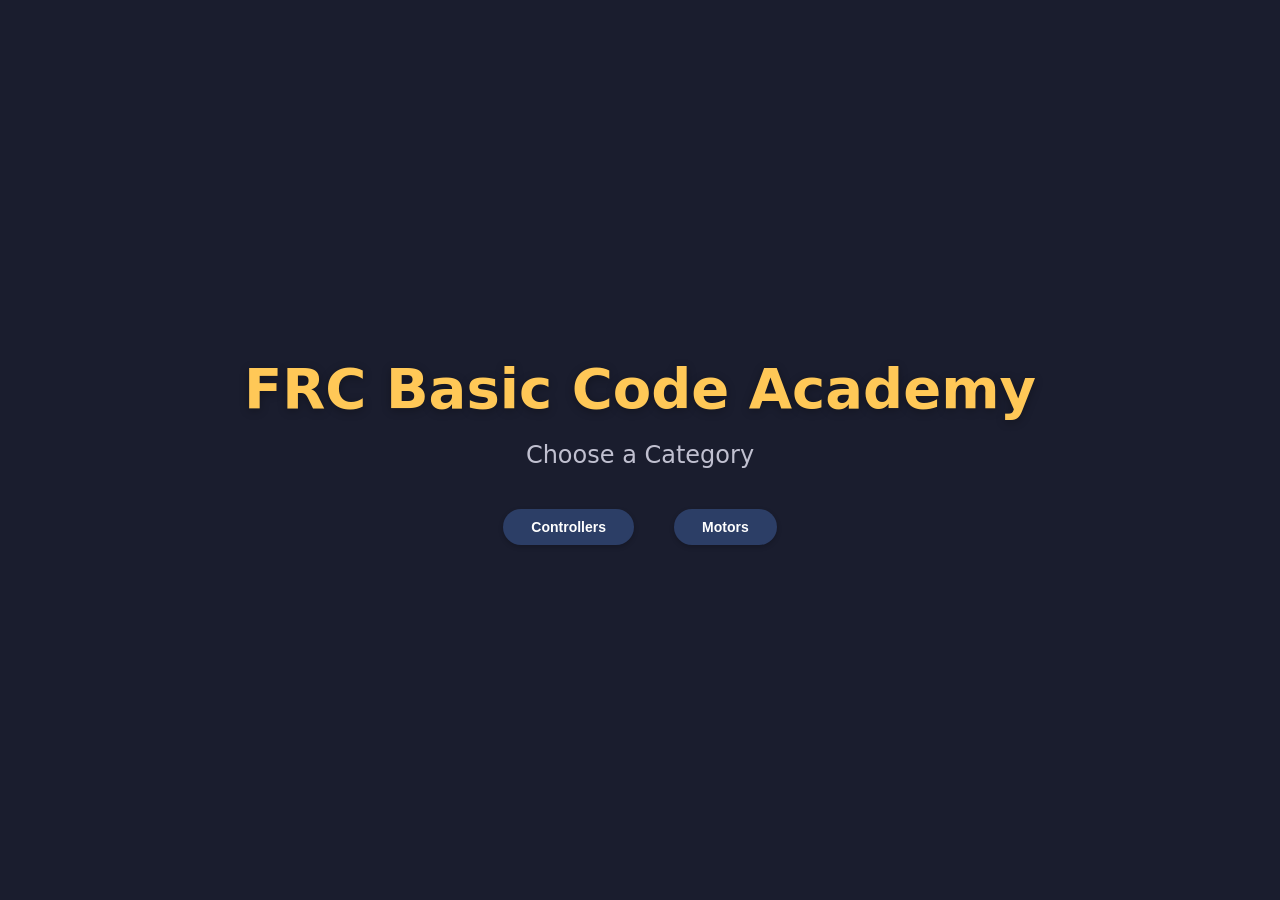
<file: FRCAcademyWebPort/index.html>
<!DOCTYPE html>
<html lang="en">
<head>
    <meta charset="UTF-8">
    <meta name="viewport" content="width=device-width, initial-scale=1.0">
    <title>FRC Basic Code Academy</title>
    <style>
        * {
            margin: 0;
            padding: 0;
            box-sizing: border-box;
        }
        body {
            font-family: 'Segoe UI', system-ui, -apple-system, sans-serif;
            background: #1a1d2e;
            color: #e0e0e0;
            height: 100vh;
            overflow: hidden;
        }
        /* Main menu view */
        .menu-view {
            display: flex;
            flex-direction: column;
            align-items: center;
            justify-content: center;
            height: 100%;
            width: 100%;
            background: #1a1d2e;
            text-align: center;
        }
        .menu-view h1 {
            font-size: 56px;
            font-weight: 700;
            color: #ffc857;
            margin-bottom: 20px;
            text-shadow: 0 2px 10px rgba(0,0,0,0.3);
        }
        .menu-view p {
            font-size: 24px;
            margin-bottom: 40px;
            color: #c0c0d0;
        }
        .menu-buttons {
            display: flex;
            gap: 40px;
        }
        /* Teaching view (split pane) */
        .teaching-view {
            display: none;
            flex-direction: column;
            height: 100%;
            width: 100%;
        }
        .top-bar {
            display: flex;
            justify-content: space-between;
            align-items: center;
            padding: 12px 24px;
            background: #1a1d2e;
            border-bottom: 1px solid #2a2e42;
        }
        .main-split {
            display: flex;
            flex: 1;
            gap: 16px;
            padding: 16px;
            overflow: hidden;
        }
        .editor-panel, .instructions-panel {
            background: #202433;
            border-radius: 12px;
            border: 1px solid #2a2e42;
            display: flex;
            flex-direction: column;
            overflow: hidden;
            box-shadow: 0 4px 12px rgba(0,0,0,0.2);
        }
        .editor-panel { flex: 7; }
        .instructions-panel { flex: 3; }
        .panel-header {
            padding: 12px 16px;
            background: #202433;
            border-bottom: 1px solid #2a2e42;
            font-weight: 600;
            color: #ffc857;
            font-size: 16px;
        }
        textarea {
            flex: 1;
            background: #0f111a;
            color: #f0f0f0;
            font-family: 'Consolas', monospace;
            font-size: 13px;
            padding: 12px;
            border: none;
            resize: none;
            outline: none;
        }
        .editor-actions {
            padding: 12px;
            text-align: right;
            border-top: 1px solid #2a2e42;
        }
        .instructions-area {
            flex: 1;
            padding: 16px;
            overflow-y: auto;
            background: #0f111a;
            font-size: 13px;
            line-height: 1.5;
            white-space: pre-wrap;
        }
        .button-group {
            padding: 12px;
            display: flex;
            flex-direction: column;
            gap: 10px;
            border-top: 1px solid #2a2e42;
        }
        .feedback {
            padding: 8px 16px;
            font-style: italic;
            color: #aaa;
            background: #1a1d2e;
            border-top: 1px solid #2a2e42;
            font-size: 12px;
        }
        .btn {
            background: #2c3e66;
            color: white;
            border: none;
            border-radius: 40px;
            padding: 10px 28px;
            font-size: 14px;
            font-weight: 600;
            cursor: pointer;
            transition: all 0.2s cubic-bezier(0.2, 0.9, 0.4, 1.1);
            box-shadow: 0 2px 5px rgba(0,0,0,0.2);
        }
        .btn:hover {
            background: #3e5a8a;
            transform: scale(1.05);
            box-shadow: 0 5px 12px rgba(0,0,0,0.3);
        }
        .btn:active {
            transform: scale(0.98);
        }
        .btn:disabled {
            opacity: 0.5;
            transform: none;
            cursor: not-allowed;
        }
        .modal {
            display: none;
            position: fixed;
            top: 0; left: 0;
            width: 100%; height: 100%;
            background: rgba(0,0,0,0.8);
            backdrop-filter: blur(4px);
            justify-content: center;
            align-items: center;
            z-index: 1000;
        }
        .modal-content {
            background: #1e1e2e;
            border: 1px solid #3a3e5a;
            border-radius: 16px;
            width: 800px;
            max-width: 90%;
            max-height: 80%;
            display: flex;
            flex-direction: column;
            box-shadow: 0 20px 35px rgba(0,0,0,0.5);
        }
        .modal-header {
            padding: 14px 20px;
            background: #2a2e42;
            border-radius: 16px 16px 0 0;
            display: flex;
            justify-content: space-between;
            align-items: center;
            font-weight: bold;
            font-size: 16px;
        }
        .modal-body {
            padding: 16px;
            overflow-y: auto;
            background: #1e1e2e;
            font-family: 'Consolas', monospace;
            font-size: 12px;
            white-space: pre-wrap;
            line-height: 1.4;
        }
        .modal-footer {
            padding: 12px 20px;
            text-align: right;
            border-top: 1px solid #2a2e42;
        }
        .close-btn {
            background: none;
            border: none;
            color: white;
            font-size: 28px;
            cursor: pointer;
            line-height: 1;
            transition: transform 0.1s;
        }
        .close-btn:hover {
            transform: scale(1.2);
            color: #ffc857;
        }
        ::-webkit-scrollbar {
            width: 8px;
            height: 8px;
        }
        ::-webkit-scrollbar-track {
            background: #1a1d2e;
        }
        ::-webkit-scrollbar-thumb {
            background: #3e5a8a;
            border-radius: 10px;
        }
        ::-webkit-scrollbar-thumb:hover {
            background: #5a7dab;
        }
    </style>
</head>
<body>
<!-- Main menu -->
<div id="mainMenu" class="menu-view">
    <h1>FRC Basic Code Academy</h1>
    <p>Choose a Category</p>
    <div class="menu-buttons">
        <button id="menuControllersBtn" class="btn">Controllers</button>
        <button id="menuMotorsBtn" class="btn">Motors</button>
    </div>
</div>

<!-- Teaching view (initially hidden) -->
<div id="teachingView" class="teaching-view">
    <div class="top-bar">
        <button id="backToMenuBtn" class="btn">← Main Menu</button>
        <button id="libsBtn" class="btn">Libraries</button>
    </div>
    <div class="main-split">
        <div class="editor-panel">
            <div class="panel-header">Your Code (Edit here)</div>
            <textarea id="codeEditor" spellcheck="false"></textarea>
            <div class="editor-actions">
                <button id="resetSkeletonBtn" class="btn">Reset Skeleton</button>
            </div>
        </div>
        <div class="instructions-panel">
            <div class="panel-header" id="categoryTitle">Learning Guide</div>
            <div id="instructionsArea" class="instructions-area"></div>
            <div class="button-group">
                <button id="doItMyselfBtn" class="btn">Do It Myself</button>
                <button id="checkBtn" class="btn" disabled>Check My Code</button>
                <button id="hintBtn" class="btn" disabled>Hint</button>
                <button id="solutionBtn" class="btn" disabled>Solution</button>
                <button id="backToGuideBtn" class="btn" style="display: none;">Back to Lesson Guide</button>
            </div>
            <div id="feedbackLabel" class="feedback">Select a lesson and press 'Do It Myself' to start coding.</div>
        </div>
    </div>
</div>

<!-- Modal for hint / solution -->
<div id="modal" class="modal">
    <div class="modal-content">
        <div class="modal-header">
            <span id="modalTitle">Title</span>
            <button class="close-btn" id="modalCloseBtn">×</button>
        </div>
        <div id="modalBody" class="modal-body"></div>
        <div class="modal-footer">
            <button class="btn" id="modalCloseFooterBtn">Close</button>
        </div>
    </div>
</div>

<script>
    // ---------- State ----------
    let selectedCategory = null;      // "Controllers" or "Motors"
    let selectedMotor = null;         // "NEO" or "Kraken"
    let selectedMotorLesson = null;   // "Define", "Activate", "Tank"
    let normalInstructions = "";
    let editor = document.getElementById('codeEditor');
    let editorEditable = false;

    // DOM elements
    const mainMenuDiv = document.getElementById('mainMenu');
    const teachingViewDiv = document.getElementById('teachingView');
    const backToMenuBtn = document.getElementById('backToMenuBtn');
    const libsBtn = document.getElementById('libsBtn');
    const resetSkeletonBtn = document.getElementById('resetSkeletonBtn');
    const doItMyselfBtn = document.getElementById('doItMyselfBtn');
    const checkBtn = document.getElementById('checkBtn');
    const hintBtn = document.getElementById('hintBtn');
    const solutionBtn = document.getElementById('solutionBtn');
    const backToGuideBtn = document.getElementById('backToGuideBtn');
    const categoryTitle = document.getElementById('categoryTitle');
    const instructionsArea = document.getElementById('instructionsArea');
    const feedbackLabel = document.getElementById('feedbackLabel');
    const modal = document.getElementById('modal');
    const modalTitle = document.getElementById('modalTitle');
    const modalBody = document.getElementById('modalBody');
    const modalCloseBtn = document.getElementById('modalCloseBtn');
    const modalCloseFooterBtn = document.getElementById('modalCloseFooterBtn');

    function closeModal() {
        modal.style.display = 'none';
    }
    modalCloseBtn.addEventListener('click', closeModal);
    modalCloseFooterBtn.addEventListener('click', closeModal);
    window.addEventListener('click', (e) => { if (e.target === modal) closeModal(); });

    // Helper: show teaching view (hide menu)
    function showTeachingView() {
        mainMenuDiv.style.display = 'none';
        teachingViewDiv.style.display = 'flex';
        editor.value = "// Select a lesson from the menu above to begin.";
        editor.readOnly = true;
        editorEditable = false;
        categoryTitle.innerText = "Learning Guide";
        instructionsArea.innerHTML = "";
        backToGuideBtn.style.display = 'none';
        doItMyselfBtn.disabled = true;
        checkBtn.disabled = true;
        hintBtn.disabled = true;
        solutionBtn.disabled = true;
        resetSkeletonBtn.disabled = true;
        feedbackLabel.innerText = "Choose a lesson from the menu above.";
    }

    function showMainMenu() {
        mainMenuDiv.style.display = 'flex';
        teachingViewDiv.style.display = 'none';
        selectedCategory = null;
        selectedMotor = null;
        selectedMotorLesson = null;
        if (editor) editor.readOnly = true;
    }

    // ---------- Sub‑menus (render inside instructionsArea) ----------
    function showControllersLessonMenu() {
        instructionsArea.innerHTML = `
            <div style="display: flex; flex-direction: column; align-items: center; justify-content: center; height: 100%;">
                <h2 style="color: #ffc857;">Controllers Lesson</h2>
                <p style="margin: 10px 0;">Learn how to define a CommandXboxController in your robot code.</p>
                <button class="btn" id="startControllerBtn" style="margin: 20px;">Start Controller Lesson</button>
                <button class="btn" id="backToCategoryFromCtrl">← Back to Categories</button>
            </div>
        `;
        categoryTitle.innerText = "Select Lesson";
        document.getElementById('startControllerBtn')?.addEventListener('click', () => startControllersLesson());
        document.getElementById('backToCategoryFromCtrl')?.addEventListener('click', () => backToCategoryMenu());
    }

    function showMotorTypeMenu() {
        instructionsArea.innerHTML = `
            <div style="display: flex; flex-direction: column; align-items: center; justify-content: center; height: 100%;">
                <h2 style="color: #ffc857;">Select Motor Type</h2>
                <div style="display: flex; gap: 30px; margin: 20px;">
                    <button class="btn" id="neoBtn">NEO Motor (REV)</button>
                    <button class="btn" id="krakenBtn">Kraken Motor (CTRE)</button>
                </div>
                <button class="btn" id="backToCategoryFromMotor">← Back to Categories</button>
            </div>
        `;
        categoryTitle.innerText = "Select Motor";
        document.getElementById('neoBtn')?.addEventListener('click', () => { selectedMotor = "NEO"; showMotorLessonMenu(); });
        document.getElementById('krakenBtn')?.addEventListener('click', () => { selectedMotor = "Kraken"; showMotorLessonMenu(); });
        document.getElementById('backToCategoryFromMotor')?.addEventListener('click', () => backToCategoryMenu());
    }

    function showMotorLessonMenu() {
        instructionsArea.innerHTML = `
            <div style="display: flex; flex-direction: column; align-items: center; justify-content: center; height: 100%;">
                <h2 style="color: #ffc857;">Select Motor Lesson</h2>
                <p>Motor: ${selectedMotor}</p>
                <div style="display: flex; flex-direction: column; gap: 15px; margin: 20px;">
                    <button class="btn" id="defineLesson">1. Define a Motor (declare & instantiate)</button>
                    <button class="btn" id="activateLesson">2. Activate a Single Motor (button binding)</button>
                    <button class="btn" id="tankLesson">3. Tank Drive (arcade drive with left stick)</button>
                </div>
                <button class="btn" id="backToMotorType">← Back to Motor Types</button>
            </div>
        `;
        categoryTitle.innerText = "Select Lesson";
        document.getElementById('defineLesson')?.addEventListener('click', () => { selectedMotorLesson = "Define"; startMotorLesson(); });
        document.getElementById('activateLesson')?.addEventListener('click', () => { selectedMotorLesson = "Activate"; startMotorLesson(); });
        document.getElementById('tankLesson')?.addEventListener('click', () => { selectedMotorLesson = "Tank"; startMotorLesson(); });
        document.getElementById('backToMotorType')?.addEventListener('click', () => showMotorTypeMenu());
    }

    function backToCategoryMenu() {
        if (selectedCategory === "Controllers") showControllersLessonMenu();
        else if (selectedCategory === "Motors") showMotorTypeMenu();
    }

    // ---------- Start lessons (load solution, set instructions) ----------
    function startControllersLesson() {
        categoryTitle.innerText = "Controllers | Define Xbox Controllers";
        const solution = getControllersSolution();
        editor.value = solution;
        editor.readOnly = true;
        editorEditable = false;
        normalInstructions = buildControllersInstructions();
        instructionsArea.innerText = normalInstructions;
        instructionsArea.scrollTop = 0;
        doItMyselfBtn.disabled = false;
        checkBtn.disabled = true;
        hintBtn.disabled = true;
        solutionBtn.disabled = true;
        resetSkeletonBtn.disabled = true;
        backToGuideBtn.style.display = 'none';
        feedbackLabel.innerText = "Press 'Do It Myself' to start coding.";
    }

    function startMotorLesson() {
        let lessonName = "";
        if (selectedMotorLesson === "Define") lessonName = "Define a Motor";
        else if (selectedMotorLesson === "Activate") lessonName = "Activate Single Motor";
        else lessonName = "Tank Drive (Arcade)";
        categoryTitle.innerText = `${selectedMotor} | ${lessonName}`;
        const solution = getMotorSolution();
        editor.value = solution;
        editor.readOnly = true;
        editorEditable = false;
        normalInstructions = buildMotorInstructions();
        instructionsArea.innerText = normalInstructions;
        instructionsArea.scrollTop = 0;
        doItMyselfBtn.disabled = false;
        checkBtn.disabled = true;
        hintBtn.disabled = true;
        solutionBtn.disabled = true;
        resetSkeletonBtn.disabled = true;
        backToGuideBtn.style.display = 'none';
        feedbackLabel.innerText = "Press 'Do It Myself' to start coding.";
    }

    // ----- Lesson content builders (same as JavaFX) -----
    function buildControllersInstructions() {
        return "Controllers Lesson - Defining Xbox Controllers\n\n" +
               "Task: Add two CommandXboxController variables to the Robot class.\n" +
               "Name them:\n  - driverController (port 0)\n  - operatorController (port 1)\n\n" +
               "You have been given the imports, class declaration, and an empty robotInit() method.\n" +
               "Add the two controller declarations inline (at the top of the class).\n\n" +
               "Example:\n" +
               "private final CommandXboxController driverController = new CommandXboxController(0);\n" +
               "private final CommandXboxController operatorController = new CommandXboxController(1);\n\n" +
               "Press 'Do It Myself', then write the declarations.\nUse CHECK, HINT, or SOLUTION.";
    }

    function buildMotorInstructions() {
        const isNEO = selectedMotor === "NEO";
        const motorClass = isNEO ? "SparkMax" : "TalonFX";
        const motorParams = isNEO ? "(1, MotorType.kBrushless)" : "(1, \"DINO\")";
        let sb = selectedMotor + " Motor Lesson - ";
        if (selectedMotorLesson === "Define") sb += "Define a Motor\n\nTask: Declare and instantiate a motor variable inline.\nName: m_motor, CAN ID: 1\n";
        else if (selectedMotorLesson === "Activate") sb += "Activate Single Motor\n\nTask: Add motor declaration and bind operatorController button B.\nThe button should run motor at 0.5 speed when held and stop when released.\n";
        else sb += "Tank Drive\n\nTask: Add left/right motor declarations and implement arcade drive in teleopPeriodic().\nLeft ID 1, Right ID 2.\nUse formulas: forward = -driverController.getLeftY(), turn = driverController.getLeftX(), leftSpeed = forward+turn, rightSpeed = forward-turn, clamp, then set motors.\n";
        sb += "\nExample declarations:\nprivate final " + motorClass + " m_motor = new " + motorClass + motorParams + ";\n";
        sb += "private final CommandXboxController driverController = new CommandXboxController(0);\n";
        sb += "private final CommandXboxController operatorController = new CommandXboxController(1);\n\n";
        sb += "Press 'Do It Myself', then write the missing code.\nUse CHECK, HINT, or SOLUTION.";
        return sb;
    }

    function getControllersSolution() {
        return "import edu.wpi.first.wpilibj.TimedRobot;\n" +
               "import edu.wpi.first.wpilibj2.command.CommandXboxController;\n" +
               "\npublic class Robot extends TimedRobot {\n" +
               "    private final CommandXboxController driverController = new CommandXboxController(0);\n" +
               "    private final CommandXboxController operatorController = new CommandXboxController(1);\n" +
               "\n    @Override\n    public void robotInit() { }\n" +
               "}\n";
    }

    function getMotorSolution() {
        const isNEO = selectedMotor === "NEO";
        const motorClass = isNEO ? "SparkMax" : "TalonFX";
        const motorImport = isNEO ? "import com.revrobotics.spark.SparkMax;" : "import com.ctre.phoenix6.hardware.TalonFX;";
        const controlImport = isNEO ? "" : "import com.ctre.phoenix6.controls.DutyCycleOut;\n";
        const motorParams1 = isNEO ? "(1, MotorType.kBrushless)" : "(1, \"DINO\")";
        const motorParams2 = isNEO ? "(2, MotorType.kBrushless)" : "(2, \"DINO\")";
        let sol = "";
        sol += "import edu.wpi.first.wpilibj.TimedRobot;\n";
        sol += "import edu.wpi.first.wpilibj2.command.CommandXboxController;\n";
        if (selectedMotorLesson === "Activate") {
            sol += "import edu.wpi.first.wpilibj2.command.RunCommand;\n";
            sol += "import edu.wpi.first.wpilibj2.command.InstantCommand;\n";
        } else if (selectedMotorLesson === "Tank") {
            sol += "import edu.wpi.first.math.MathUtil;\n";
        }
        sol += motorImport + "\n";
        if (!isNEO) sol += controlImport;
        if (isNEO && (selectedMotorLesson === "Define" || selectedMotorLesson === "Activate"))
            sol += "import com.revrobotics.spark.SparkLowLevel.MotorType;\n";
        sol += "\npublic class Robot extends TimedRobot {\n";
        if (selectedMotorLesson === "Define") {
            sol += "    private final " + motorClass + " m_motor = new " + motorClass + motorParams1 + ";\n";
        } else if (selectedMotorLesson === "Activate") {
            sol += "    private final " + motorClass + " m_motor = new " + motorClass + motorParams1 + ";\n";
        } else {
            sol += "    private final " + motorClass + " m_leftMotor = new " + motorClass + motorParams1 + ";\n";
            sol += "    private final " + motorClass + " m_rightMotor = new " + motorClass + motorParams2 + ";\n";
        }
        sol += "    private final CommandXboxController driverController = new CommandXboxController(0);\n";
        sol += "    private final CommandXboxController operatorController = new CommandXboxController(1);\n\n";
        if (selectedMotorLesson === "Define") {
            sol += "    @Override\n    public void robotInit() { }\n";
        } else if (selectedMotorLesson === "Activate") {
            sol += "    @Override\n    public void robotInit() {\n";
            sol += "        operatorController.b()\n";
            sol += "            .whileTrue(new RunCommand(() -> {\n";
            if (isNEO) sol += "                m_motor.set(0.5);\n";
            else sol += "                m_motor.setControl(new DutyCycleOut(0.5));\n";
            sol += "            }))\n";
            sol += "            .onFalse(new InstantCommand(() -> {\n");
            if (isNEO) sol += "                m_motor.set(0.0);\n";
            else sol += "                m_motor.setControl(new DutyCycleOut(0.0));\n";
            sol += "            }));\n";
            sol += "    }\n";
        } else {
            sol += "    @Override\n    public void teleopPeriodic() {\n";
            sol += "        double forward = -driverController.getLeftY();\n";
            sol += "        double turn = driverController.getLeftX();\n";
            sol += "        double leftSpeed = forward + turn;\n";
            sol += "        double rightSpeed = forward - turn;\n";
            sol += "        leftSpeed = MathUtil.clamp(leftSpeed, -1.0, 1.0);\n";
            sol += "        rightSpeed = MathUtil.clamp(rightSpeed, -1.0, 1.0);\n";
            if (isNEO) {
                sol += "        m_leftMotor.set(leftSpeed);\n";
                sol += "        m_rightMotor.set(rightSpeed);\n";
            } else {
                sol += "        m_leftMotor.setControl(new DutyCycleOut(leftSpeed));\n";
                sol += "        m_rightMotor.setControl(new DutyCycleOut(rightSpeed));\n";
            }
            sol += "    }\n";
        }
        sol += "}\n";
        return sol;
    }

    function loadSkeletonIntoEditor() {
        if (selectedCategory === "Controllers") {
            editor.value = "import edu.wpi.first.wpilibj.TimedRobot;\n" +
                           "import edu.wpi.first.wpilibj2.command.CommandXboxController;\n" +
                           "\npublic class Robot extends TimedRobot {\n" +
                           "    // TODO: Add controller declarations here\n" +
                           "\n    @Override\n    public void robotInit() { }\n" +
                           "}\n";
        } else {
            const isNEO = selectedMotor === "NEO";
            const motorClass = isNEO ? "SparkMax" : "TalonFX";
            const motorImport = isNEO ? "import com.revrobotics.spark.SparkMax;" : "import com.ctre.phoenix6.hardware.TalonFX;";
            const controlImport = isNEO ? "" : "import com.ctre.phoenix6.controls.DutyCycleOut;";
            let skeleton = "";
            skeleton += "import edu.wpi.first.wpilibj.TimedRobot;\n";
            skeleton += "import edu.wpi.first.wpilibj2.command.CommandXboxController;\n";
            if (selectedMotorLesson === "Activate") {
                skeleton += "import edu.wpi.first.wpilibj2.command.RunCommand;\n";
                skeleton += "import edu.wpi.first.wpilibj2.command.InstantCommand;\n";
            } else if (selectedMotorLesson === "Tank") {
                skeleton += "import edu.wpi.first.math.MathUtil;\n";
            }
            skeleton += motorImport + "\n";
            if (!isNEO) skeleton += controlImport + "\n";
            if (isNEO && (selectedMotorLesson === "Define" || selectedMotorLesson === "Activate"))
                skeleton += "import com.revrobotics.spark.SparkLowLevel.MotorType;\n";
            skeleton += "\npublic class Robot extends TimedRobot {\n";
            skeleton += "    // TODO: Add motor declarations (inline) here\n";
            skeleton += "    // TODO: Add controller declarations (inline) here\n\n";
            if (selectedMotorLesson === "Define") {
                skeleton += "    @Override\n    public void robotInit() { }\n";
            } else if (selectedMotorLesson === "Activate") {
                skeleton += "    @Override\n    public void robotInit() {\n        // TODO: Bind operatorController button B\n    }\n";
            } else {
                skeleton += "    @Override\n    public void teleopPeriodic() {\n        // TODO: Implement arcade drive\n    }\n";
            }
            skeleton += "}\n";
            editor.value = skeleton;
        }
        editor.readOnly = false;
        editorEditable = true;
        feedbackLabel.innerText = "Skeleton loaded. Fill in the missing parts.";
    }

    // ----- Validation (same logic) -----
    function checkCode() {
        const code = editor.value;
        let correct = false;
        if (selectedCategory === "Controllers") {
            if (code.includes("CommandXboxController driverController = new CommandXboxController(0)") &&
                code.includes("CommandXboxController operatorController = new CommandXboxController(1)")) {
                correct = true;
            }
        } else {
            const isNEO = selectedMotor === "NEO";
            const motorClass = isNEO ? "SparkMax" : "TalonFX";
            const requiredImport = isNEO ? "import com.revrobotics.spark.SparkMax;" : "import com.ctre.phoenix6.hardware.TalonFX;";
            if (!code.includes(requiredImport)) correct = false;
            else if (selectedMotorLesson === "Define") {
                if (code.includes("private final " + motorClass + " m_motor = new " + motorClass + "(") &&
                    code.includes("CommandXboxController driverController") && code.includes("CommandXboxController operatorController")) {
                    correct = true;
                }
            } else if (selectedMotorLesson === "Activate") {
                if (code.includes("private final " + motorClass + " m_motor") &&
                    code.includes("operatorController.b()") && code.includes("whileTrue") && code.includes("onFalse")) {
                    correct = true;
                }
            } else if (selectedMotorLesson === "Tank") {
                if (code.includes("private final " + motorClass + " m_leftMotor") && code.includes("private final " + motorClass + " m_rightMotor") &&
                    code.includes("teleopPeriodic") && code.includes("getLeftY") && code.includes("getLeftX") && code.includes("MathUtil.clamp")) {
                    correct = true;
                }
            }
        }
        const result = correct ? "CORRECT! Good job!" : "INCORRECT. Please review the lesson and try again.";
        alert(result);
        feedbackLabel.innerText = "Check complete: " + result;
    }

    function showHintPopup() {
        let msg = "";
        if (selectedCategory === "Controllers") {
            msg = "Add these lines at the top of the Robot class:\n\n" +
                  "private final CommandXboxController driverController = new CommandXboxController(0);\n" +
                  "private final CommandXboxController operatorController = new CommandXboxController(1);";
        } else {
            const isNEO = selectedMotor === "NEO";
            const motorClass = isNEO ? "SparkMax" : "TalonFX";
            const motorParams1 = isNEO ? "(1, MotorType.kBrushless)" : "(1, \"DINO\")";
            const motorParams2 = isNEO ? "(2, MotorType.kBrushless)" : "(2, \"DINO\")";
            if (selectedMotorLesson === "Define") {
                msg = "Add this line at the top:\n";
                msg += "private final " + motorClass + " m_motor = new " + motorClass + motorParams1 + ";\n";
            } else if (selectedMotorLesson === "Activate") {
                msg = "Add motor declaration and button binding:\n\n";
                msg += "private final " + motorClass + " m_motor = new " + motorClass + motorParams1 + ";\n";
                msg += "private final CommandXboxController driverController = new CommandXboxController(0);\n";
                msg += "private final CommandXboxController operatorController = new CommandXboxController(1);\n\n";
                msg += "@Override\npublic void robotInit() {\n";
                msg += "    operatorController.b()\n";
                msg += "        .whileTrue(new RunCommand(() -> {\n";
                msg += "            " + (isNEO ? "m_motor.set(0.5);" : "m_motor.setControl(new DutyCycleOut(0.5));") + "\n";
                msg += "        }))\n";
                msg += "        .onFalse(new InstantCommand(() -> {\n");
                msg += "            " + (isNEO ? "m_motor.set(0.0);" : "m_motor.setControl(new DutyCycleOut(0.0));") + "\n";
                msg += "        }));\n";
                msg += "}\n";
            } else {
                msg = "Add motor declarations and arcade drive:\n\n";
                msg += "private final " + motorClass + " m_leftMotor = new " + motorClass + motorParams1 + ";\n";
                msg += "private final " + motorClass + " m_rightMotor = new " + motorClass + motorParams2 + ";\n";
                msg += "private final CommandXboxController driverController = new CommandXboxController(0);\n";
                msg += "private final CommandXboxController operatorController = new CommandXboxController(1);\n\n";
                msg += "@Override\npublic void teleopPeriodic() {\n";
                msg += "    double forward = -driverController.getLeftY();\n";
                msg += "    double turn = driverController.getLeftX();\n";
                msg += "    double leftSpeed = forward + turn;\n";
                msg += "    double rightSpeed = forward - turn;\n";
                msg += "    leftSpeed = MathUtil.clamp(leftSpeed, -1.0, 1.0);\n";
                msg += "    rightSpeed = MathUtil.clamp(rightSpeed, -1.0, 1.0);\n";
                if (isNEO) {
                    msg += "    m_leftMotor.set(leftSpeed);\n";
                    msg += "    m_rightMotor.set(rightSpeed);\n";
                } else {
                    msg += "    m_leftMotor.setControl(new DutyCycleOut(leftSpeed));\n";
                    msg += "    m_rightMotor.setControl(new DutyCycleOut(rightSpeed));\n";
                }
                msg += "}\n";
            }
        }
        modalTitle.innerText = "Hint";
        modalBody.innerHTML = "<pre style='white-space: pre-wrap;'>" + escapeHtml(msg) + "</pre>";
        modal.style.display = 'flex';
    }

    function showSolutionPopup() {
        const userCode = editor.value;
        const solution = (selectedCategory === "Controllers") ? getControllersSolution() : getMotorSolution();
        const isNEO = selectedCategory === "Motors" && selectedMotor === "NEO";
        const userLines = userCode.split(/\r?\n/);
        const solLines = solution.split(/\r?\n/);
        let html = "<div style='font-family: Consolas, monospace; font-size: 12px;'>";
        for (let solLine of solLines) {
            let trimmed = solLine.trim();
            let userHasLine = false;
            for (let userLine of userLines) {
                if (userLine.trim() === trimmed) {
                    userHasLine = true;
                    break;
                }
            }
            if (!userHasLine) {
                // pattern matching fallback
                if (trimmed.includes("import") && trimmed.includes(isNEO ? "SparkMax" : "TalonFX")) {
                    for (let ul of userLines) if (ul.includes("import") && ul.includes(isNEO ? "SparkMax" : "TalonFX")) userHasLine = true;
                } else if (trimmed.includes("driverController") || trimmed.includes("operatorController")) {
                    for (let ul of userLines) if (ul.includes("driverController") || ul.includes("operatorController")) userHasLine = true;
                } else if (trimmed.includes("new CommandXboxController(0)") || trimmed.includes("new CommandXboxController(1)")) {
                    for (let ul of userLines) if (ul.includes("new CommandXboxController(0)") || ul.includes("new CommandXboxController(1)")) userHasLine = true;
                } else if (trimmed.includes("new " + (isNEO ? "SparkMax" : "TalonFX") + "(")) {
                    for (let ul of userLines) if (ul.includes("new " + (isNEO ? "SparkMax" : "TalonFX") + "(")) userHasLine = true;
                } else if (selectedCategory === "Controllers") {
                    if (trimmed.includes("private final CommandXboxController")) {
                        for (let ul of userLines) if (ul.includes("private final CommandXboxController")) userHasLine = true;
                    }
                } else if (selectedMotorLesson === "Define") {
                    if (trimmed.includes("private final " + (isNEO ? "SparkMax" : "TalonFX"))) {
                        for (let ul of userLines) if (ul.includes("private final " + (isNEO ? "SparkMax" : "TalonFX"))) userHasLine = true;
                    }
                } else if (selectedMotorLesson === "Activate") {
                    if (trimmed.includes("whileTrue") || trimmed.includes("onFalse")) {
                        for (let ul of userLines) if (ul.includes("whileTrue") || ul.includes("onFalse")) userHasLine = true;
                    } else if (trimmed.includes(".set(0.5)") || trimmed.includes(".set(0.0)") || trimmed.includes("setControl(new DutyCycleOut")) {
                        for (let ul of userLines) if (ul.includes(".set(0.5)") || ul.includes(".set(0.0)") || ul.includes("setControl(new DutyCycleOut"))) userHasLine = true;
                    }
                } else if (selectedMotorLesson === "Tank") {
                    if (trimmed.includes("teleopPeriodic")) {
                        for (let ul of userLines) if (ul.includes("teleopPeriodic")) userHasLine = true;
                    } else if (trimmed.includes("getLeftY") || trimmed.includes("getLeftX")) {
                        for (let ul of userLines) if (ul.includes("getLeftY") || ul.includes("getLeftX")) userHasLine = true;
                    } else if (trimmed.includes("leftSpeed") || trimmed.includes("rightSpeed")) {
                        for (let ul of userLines) if (ul.includes("leftSpeed") || ul.includes("rightSpeed")) userHasLine = true;
                    } else if (trimmed.includes("MathUtil.clamp")) {
                        for (let ul of userLines) if (ul.includes("MathUtil.clamp")) userHasLine = true;
                    } else if (trimmed.includes(".set") || trimmed.includes("setControl")) {
                        for (let ul of userLines) if (ul.includes(".set") || ul.includes("setControl")) userHasLine = true;
                    }
                }
            }
            let color;
            if (solLine.trim().startsWith("//")) color = "#ffff99";
            else if (userHasLine) color = "#90ee90";
            else color = "#ff9999";
            html += `<div style="color: ${color};">${escapeHtml(solLine)}</div>`;
        }
        html += "</div>";
        modalTitle.innerText = "Complete Solution - Color Coded";
        modalBody.innerHTML = html;
        modal.style.display = 'flex';
    }

    function showLibraries() {
        const libs = "Common FRC Libraries:\n\n" +
                     "WPILib (built-in):\n  - edu.wpi.first.wpilibj.* (TimedRobot)\n  - edu.wpi.first.wpilibj2.command.* (CommandXboxController, RunCommand, InstantCommand)\n\n" +
                     "CTRE Phoenix (Kraken, Falcon):\n  - com.ctre.phoenix6.hardware.TalonFX\n  - com.ctre.phoenix6.controls.DutyCycleOut\n\n" +
                     "REV Robotics (NEO, NEO 550):\n  - com.revrobotics.spark.SparkMax\n  - com.revrobotics.spark.SparkLowLevel.MotorType\n\n" +
                     "Other:\n  - edu.wpi.first.math.MathUtil (for clamping)";
        alert(libs);
    }

    function escapeHtml(str) {
        return str.replace(/[&<>]/g, function(m) {
            if (m === '&') return '&amp;';
            if (m === '<') return '&lt;';
            if (m === '>') return '&gt;';
            return m;
        });
    }

    // ----- Event listeners -----
    document.getElementById('menuControllersBtn').addEventListener('click', () => {
        selectedCategory = "Controllers";
        showTeachingView();
        showControllersLessonMenu();
    });
    document.getElementById('menuMotorsBtn').addEventListener('click', () => {
        selectedCategory = "Motors";
        showTeachingView();
        showMotorTypeMenu();
    });
    backToMenuBtn.addEventListener('click', showMainMenu);
    libsBtn.addEventListener('click', showLibraries);
    doItMyselfBtn.addEventListener('click', () => {
        loadSkeletonIntoEditor();
        doItMyselfBtn.disabled = true;
        checkBtn.disabled = false;
        hintBtn.disabled = false;
        solutionBtn.disabled = false;
        resetSkeletonBtn.disabled = false;
        backToGuideBtn.style.display = 'inline-block';
        feedbackLabel.innerText = "Now fill in the missing parts. Use CHECK, HINT, or SOLUTION.";
    });
    checkBtn.addEventListener('click', checkCode);
    hintBtn.addEventListener('click', showHintPopup);
    solutionBtn.addEventListener('click', showSolutionPopup);
    resetSkeletonBtn.addEventListener('click', () => {
        if (!editor.readOnly) loadSkeletonIntoEditor();
        else alert("Press 'Do It Myself' first to start editing.");
    });
    backToGuideBtn.addEventListener('click', () => {
        instructionsArea.innerText = normalInstructions;
        instructionsArea.scrollTop = 0;
        backToGuideBtn.style.display = 'none';
    });
</script>
</body>
</html>
</file>
